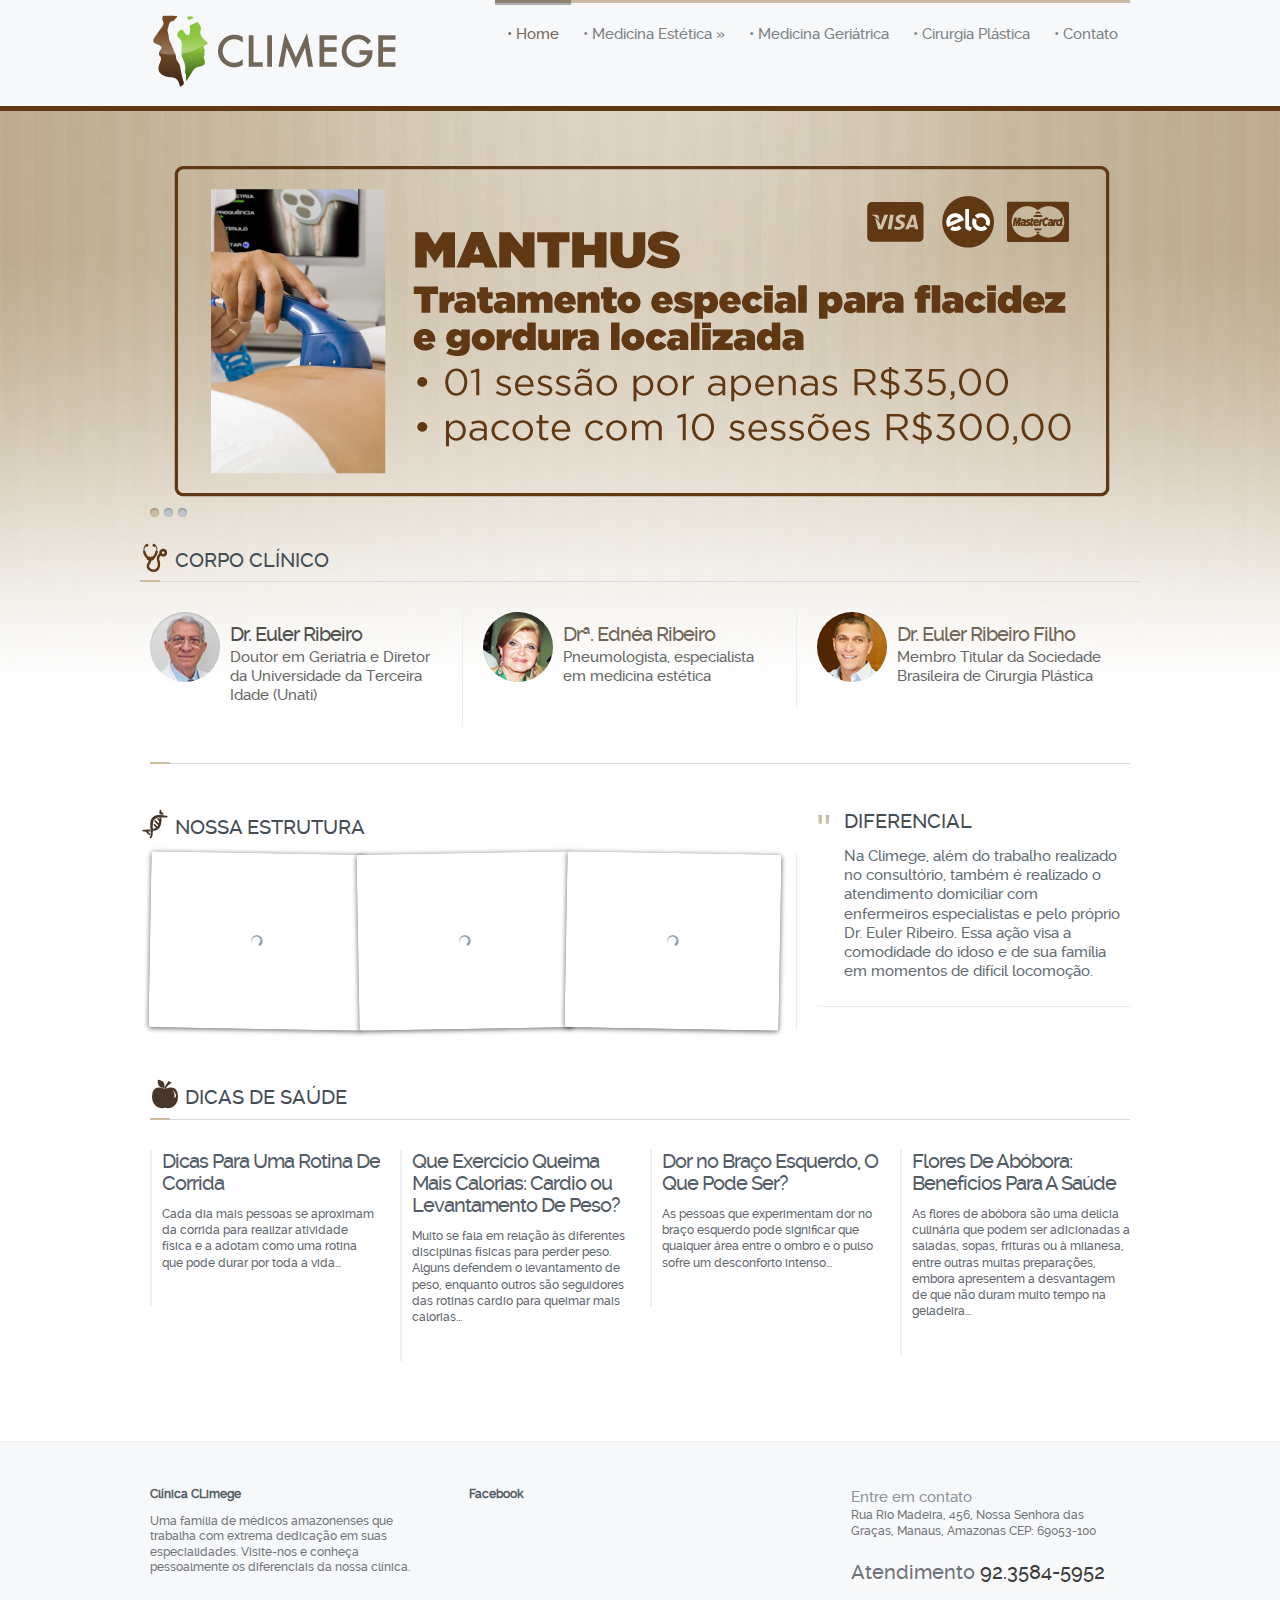
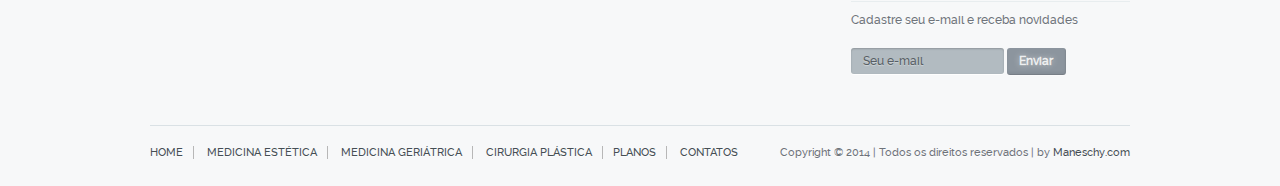
<file: index.html>
<!DOCTYPE html>
<html class="no-js" lang="en" dir="ltr">
	
<head>
		<!--charset-->
		<meta charset="UTF-8">
		
		<!--Add your page title -->
		<title>Clinica Climege</title>
		
		<!--Add meta description and Auther -->
		<meta name="description" content ="">
		<meta name="author" content ="">
		 
		<!--favicon -->
		<link rel="shortcut icon" href="favicon.ico">	
			
		<!--iOS/android/handheld specific -->	
		<link rel="apple-touch-icon" href="apple-touch-icon.png">			
		<meta name="viewport" content="width=device-width; initial-scale=1.0">						
		<meta name="apple-mobile-web-app-capable" content="yes">
		<meta name="apple-mobile-web-app-status-bar-style" content="black">
		
		<!--The Main CSS file -->
		<link rel="stylesheet" href="css/base.css">
				
		<!--Fonts we are using @font-face **See the Documentation for more options	-->
		<link  id ="font" rel="stylesheet" href="css/fonts/google-droidsans-droidserif-georgia.css">		

		<!--And then the skin **Refer to the Documentation for more options-->
		<link  id ="skin" rel="stylesheet" href="css/skins/orange.css">

		<!-- Modernizr - mainly used to detect html5/css3/etc. features supported by the current UA -->
		<script src="js/modernizr.min.js"></script>
		
		<!--[if lt IE 9 ]>
			<link rel="stylesheet" href="css/ie.css">		
		<![endif]-->
		
    <meta http-equiv="Content-Type" content="text/html; charset=UTF-8">
<style type="text/css">
body {
	background-image: url(images/sample-content/fundo.jpg);
	background-color: #FFF;
	background-repeat: no-repeat;
	background-size: 100%;
	background-position:top;
	background-attachment: fixed;
}
</style>
</head>
	
<body id ="home">
   <div id="fb-root"></div>
<script>(function(d, s, id) {
  var js, fjs = d.getElementsByTagName(s)[0];
  if (d.getElementById(id)) return;
  js = d.createElement(s); js.id = id;
  js.src = "//connect.facebook.net/pt_BR/all.js#xfbml=1";
  fjs.parentNode.insertBefore(js, fjs);
}(document, 'script', 'facebook-jssdk'));</script>
		<!--START Main header -->
		<header>
		
			<!--START #top-bar .container -->
			<aside id = "top-bar" class = "hidden container">
				<!--START .content -->
				<div class="content">
					<!--START .row -->
					<div class="row gutter-width-2">
					
						<!-- START GRID COLUMN-->	
						<section class="c-6-12">
			
							<!-- START .about-us widget-->
							<div class="g widget">
								<h3 class="title ">Feel free to add any content you want inside this box</h3>
								<p>Lorem ipsum dolor sit amet, consectetur adipiscing elit. Vivamus condimentum, <a href="#"> demention </a> nulla mi congue orci ivamus condimentum.</p>
								<input class="search animate" placeholder = "Type and hit enter" >	
							</div>
							<!-- END/ .about-us widget-->
							
						</section>
						<!-- END/ GRID COLUMN-->
					
						<!-- START GRID COLUMN-->	
						<section class="c-3-12">
							
							<!-- START .about-us widget-->
							<div class="g widget ">
								<h3 class="title ">Links list</h3>
								<ul class="list no-link-color">
									<li><a href="#">List item</a></li>
									<li><a href="#">Lorem ipsum</a></li>
									<li><a href="#">Vivamus condimentum</a></li>
									<li><a href="#">Mauris diam</a></li>
								</ul>								
							</div>
							<!-- END/ .about-us widget-->
							
						</section>
						<!-- END/ GRID COLUMN-->
					
						<!-- START GRID COLUMN-->	
						<section class="c-3-12">
						
							<!-- START .about-us widget-->
							<div class="g widget ">
								<h3 class="title ">Explorer more</h3>
								<ul class="list no-link-color">
									<li><a href="#">List item</a></li>
									<li><a href="#">Lorem ipsum</a></li>
									<li><a href="#">Vivamus condimentum</a></li>
									<li><a href="#">Mauris diam</a></li>						
								</ul>								
							</div>
							<!-- END/ .about-us widget-->
							
						</section>
						<!-- END/ GRID COLUMN-->
						
					</div>
					<!--END/ .row -->
				</div>				
				<!--END/ .content -->
			</aside>
			<!--END/  #top-bar .hidden .container-->			
		
		
			<!--START .container-->
			<div class = "container" >
		
				<!--#top-bar toggle button for small screens (visible on small screens) 
				<div id = "ss-top" class="ss-only" ><span class="skin right" data-toggle ="#top-bar"><a href="#">+</a> </span></div>	-->
			
				<!--START #header-logo -->
				<div id="header-logo">
					<a href="index.html">
						<img src="images/logo-climege.png" alt="Clinica Climege"/>
					</a>	
				</div>			
				<!--END/ #header-logo -->
						
				<!--START #navigation -->
				<nav id="navigation">
					<ul style="font-size:15px;">
					
						<!--START menu item -->
						<li class ="current">	
							<a href="#">• Home</a>
						</li>
						<!--END/ menu item -->
						
						<!--START menu item -->
						<li>
							<a href="medicina_estetica.html">• Medicina Estética »</a>
                            <ul>
								<li><a href="planos.html">Tratamentos Estéticos</a> </li>
                            </ul>
                        </li>
						<!--END/ menu item -->
						
						<!--START menu item -->
						<li>
							<a href="medicina_geriatrica.html">• Medicina Geriátrica</a>
						</li>
						<!--END/ menu item -->	

						<!--START menu item -->
						<li>
							<a href="http://www.eulerfilho.com" target="_blank">• Cirurgia Plástica</a>
						</li>
                         <!--START menu item -->
						<li>
							<a href="contato.php">• Contato</a>
						</li>
						<!--END/ menu item --				

						<!--START #top-bar toggle button
						<li data-toggle ="#top-bar" class="skin">
							<a href="#top-bar">+</a>
						</li>
						END/ #top-bar toggle button -->							
						
					</ul>
				</nav>
				<!--END/ #navigation-->
				
			</div>
			<!--END/ .container -->
			
			
			<!--START .container-->
			<section class = "container">
			
				<!--START #page-header-->
				
				<!--END/ #page-header-->				

			</section>
			<!--END/ .container -->

			
		</header>
		<!--END/ Main header -->
		
		
		<!--START #page -->
		<div id="page">
		
			<!-- START noscript alert -->
			<noscript>
				<div  class="alert">
					<h5 class="title">
                    O Javascript está desativado em seu navegador :(</h5>
Ele é necessário para o site funcionar corretamente.
				</div>	
			</noscript>	
			<!-- END/ noscript alert -->	


			<!-- START .slider-holder   - section - #primary-slider -->
			<section id ="primary-slider" class ="slider-holder">
				<!-- START .slider -->
				<div class="slider">
				
					<!-- START .slides -->
					<ul class="slides">
					
						
						<!-- START slide -->
						<li>
				    <a class="image"  href="#">
								<img src="images/banner-manthus.png" alt=""/>
							</a>
						</li>
						<!-- END/ slide 
                         data-image-caption = "<span class='title skin-text'>Hey this is awesome... </span> You can add any HTML element "
                        -->
						
						<!-- START slide -->
				  <li>
							<a class="image"  href="#">
								<img src="images/banner-ederm.png" alt=""/>
							</a>					
						</li>
						<!-- END/ slide -->
						
						<!-- START slide -->
						<li>
							<a class="image"  href="http://www.eulerfilho.com" target="_blank">
								<img src="images/banner-euler.png" alt=""/>
							</a>					
						</li>
						<!-- END/ slide -->
						
		      </ul>
					<!-- END / .slides -->
					
				</div>
				<!-- END / .slider -->
			</section>
			<!-- END / .slider-holder  - section - #primary-slider-->
			
			
			
			<!-- START secton - why us-->	
			<section>
			
				<!-- Section title-->

				<!--START .row-->	
				<div class="row gutter-width-1 m-b-4">
					<h1><img src="images/icones/corpoclinico.png" width="30" height="30" style=" margin-bottom:-5px;"> CORPO CLÍNICO</h1>
                    <h1 class="section-title" style=" margin-top:-20px;"><!--Underline - hover effect--><span class="line-effect"></span></h1>
					<!--START GRID COLUMN-->
					<div class="c-4-12">
                    	
						<a href="corpo_clinico.html" class="g divider-right">	
							
							<!--.circle-element-->
							<div class="circle-element dr-euler skin left"></div>		
							
							<!--.content-->
							<div class="content p-1">
								<h6 class="hover-skin-text title-format-2 f-20">Dr. Euler Ribeiro</h6>
								<span class="sub-title f-13">Doutor em Geriatria e Diretor da Universidade da Terceira Idade (Unati)</span>			
							</div>
							<!--END/ .content-->
							
						</a>
					</div>
					<!--END/ GRID COLUMN-->						

					<!--START GRID COLUMN-->
			  <div class="c-4-12">	
						<a href="corpo_clinico.html" class="g divider-right">
							
							<!--.circle-element-->
							<div class="circle-element dr-edneia
                             skin left"></div>				
							
							<!--.content-->
							<div class="content p-1">
								<h2 class="hover-skin-text title-format-2  f-20">Drª. Ednéa Ribeiro</h2>
								<span class="sub-title f-13">Pneumologista, especialista em medicina estética </span>					
							</div>
							<!--END/ .content-->
							
						</a>
					</div>				
					<!--END/ GRID COLUMN-->	
					
					<!--START GRID COLUMN-->
					<div class="c-4-12">	
						<a href="corpo_clinico.html" class="g ">
						
							<!--.circle-element-->
							<div class="circle-element dr-filho skin left"></div>				
							
							<!--.content-->
							<div class="content p-1">
								<h2 class="hover-skin-text  title-format-2 f-20">Dr. Euler Ribeiro Filho</h2>
								<span class="sub-title f-13">Membro Titular da Sociedade Brasileira de Cirurgia Plástica</span>					
							</div>
							<!--END/ .content-->
							
						</a>
					</div>	
					<!--END/ GRID COLUMN-->	
						
				</div>					
				<!--END/ .row-->	
			</section>	
			<!-- END/ secton - why us-->	

			
			<!-- START secton - Testimonial and Recent Projects-->	
			<section>			
				
				<!-- Section title-->
				<h1 class="section-title" style=" margin-top:-20px;"><!--Underline - hover effect--><span class="line-effect"></span></h1>
				
				<!-- START .row-->
				<div class="row gutter-width-1 portrait-2-col">
				
					<!-- START GRID COLUMN - contains the portfolio gallery-->	
					<div class="c-8-12" style=" margin-top:15px;">
                  <h1><img src="images/icones/estrutura.png" width="30" height="30" style=" margin-bottom:-5px;"> NOSSA ESTRUTURA</h1>
						<div class="g box divider-right">
						
							<!-- START .row .gallery-->					
						  <div class="row gallery-style-2  ss-float ss-2-col portrait-2-col">				

								<!--START GRID COLUMN-->
								<div class="c-4-12">	

									<a href="images/fotos/fachada-climege.jpg" class="g image fancybox" data-image-caption ="FACHADA CLIMEGE ">
										<img alt="" src="images/fotos/fachada-climege-thumb.jpg">
									</a>

								</div>
								<!--END/ GRID COLUMN-->	
                                
								<!--START GRID COLUMN-->
								<div class="c-4-12">	

			    <a href="images/fotos/recepcao.jpg" class="g image fancybox" data-image-caption ="RECEPÇÃO ">
										<img alt="" src="images/fotos/recepcao-thumb.jpg">
									</a>

								</div>
								<!--END/ GRID COLUMN-->	
								
								
					    <!--START GRID COLUMN-->
								<div class="c-4-12">	

									<a href="images/fotos/consultorios.jpg" class="g image fancybox" data-image-caption ="CONSULTÓRIOS ">
										<img alt="" src="images/fotos/consultorios-thumb.jpg">
									</a>

								</div>
								<!--END/ GRID COLUMN-->	
								
													

				      </div>
							<!--END/ .row  .gallery-->	
				
										
						
						</div>
					</div>
					<!-- END/ GRID COLUMN -  contains the portfolio gallery-->

					<!-- START GRID COLUMN -  contains Testimonials-->
					<div class="c-4-12" style=" margin-top:15px;">
						<div class="g">
							
							<blockquote class="divider-bottom m-b">
                            
								<h1> DIFERENCIAL</h1>
                                Na Climege, além do trabalho realizado no consultório, também é realizado o atendimento domiciliar com enfermeiros especialistas e pelo próprio Dr. Euler Ribeiro. Essa ação visa a comodidade do idoso e de sua família em momentos de difícil locomoção.</p>
							</blockquote>	
                            	
						
					  </div>	
					</div>	
					<!-- END/ GRID COLUMN -  contains Testimonials-->
					
				</div>
				<!-- END/ .row-->
				
			</section>
			<!-- END/ secton - Testimonial and Recent Projects-->	

			
			
			<!-- START secton - .posts-->
			<section class="posts">
			
				<!-- Section title-->
                <h1 style=" margin-top:50px;"><img src="images/icones/saude.png" width="30" height="30" style=" margin-bottom:-5px;"> DICAS DE SAÚDE</h1>
				<h1 class="section-title" style=" margin-top:-20px;"><!--Underline - hover effect--><span class="line-effect"></span></h1>
				
				<!--START .row-->
				<div class="row gutter-width-1 preload-images">	
				
					<!--START GRID COLUMN-->
					<div class="c-3-12">
						<!--START .post .excerpt-->
						<div class="g post excerpt">

							<h2 class="title"><a href="single-blog-post.html">Dicas Para Uma Rotina De Corrida</a></h2>
							
							<p>Cada dia mais pessoas se aproximam da corrida para realizar atividade física e a adotam como uma rotina que pode durar por toda a vida...</p>						
							
							<!--.read-more link-->
							<a href="#" class="read-more">LER &rarr;</a>
						</div>
						<!--END/ .post .excerpt-->
					</div>
					<!--END/ GRID COLUMN-->		

					<!--START GRID COLUMN-->
					<div class="c-3-12">
						<!--START .post .excerpt-->					
						<div class="g post excerpt">

							<h2 class="title"><a href="#">Que Exercício Queima Mais Calorias: Cardio ou Levantamento De Peso?</a></h2>
							
							
							<p>Muito se fala em relação às diferentes disciplinas físicas para perder peso. Alguns defendem o levantamento de peso, enquanto outros são seguidores das rotinas cardio para queimar mais calorias...</p>						
					
							<!--.read-more link-->
							<a href="#" class="read-more">LER &rarr;</a>
						</div>
						<!--END/ .post .excerpt-->
					</div>
					<!--END/ GRID COLUMN-->		
					
					<!--START GRID COLUMN-->
					<div class="c-3-12">
						<!--START .post .excerpt-->					
						<div class="g post excerpt">

							<h2 class="title"><a href="#">Dor no Braço Esquerdo, O Que Pode Ser?</a></h2>
							
							
							<p>As pessoas que experimentam dor no braço esquerdo pode significar que qualquer área entre o ombro e o pulso sofre um desconforto intenso...</p>						
							
							<!--.read-more link-->
							<a href="single-blog-post.html" class="read-more">LER &rarr;</a>			
						</div>
						<!--END/ .post .excerpt-->
					</div>
					<!--END/ GRID COLUMN-->	

					<!--START GRID COLUMN-->
					<div class="c-3-12">	
						<!--START .post .excerpt-->
						<div class="g post excerpt">

							<h2 class="title"><a href="#">Flores De Abóbora: Benefícios Para A Saúde</a></h2>									
							
							<p>As flores de abóbora são uma delícia culinária que podem ser adicionadas a saladas, sopas, frituras ou à milanesa, entre outras muitas preparações, embora apresentem a desvantagem de que não duram muito tempo na geladeira...</p>						

							<!--.read-more link-->	
							<a href="single-blog-post.html" class="read-more">LER &rarr;</a>	
						</div>
						<!--END/ .post .excerpt-->
					</div>
					<!--END/ GRID COLUMN-->		
					
				</div>	
				<!--END/ .row-->	
				
			</section>			
			<!-- END/ secton - .posts-->
			
	
		</div> 
		<!-- END/ #page -->
		
		
		<!-- START global footer -->			
		<footer>		
			<section class = "container" >

				<!-- START .row-->	
				<div class ="row gutter-width-2">
				
					<!-- START GRID COLUMN-->	
					<section class ="c-5-16">
						<!-- START .about-us widget-->
						<div class ="g about-us widget">
							
							<h3 class="title ">Clínica CLimege</h3>
                            Uma família de médicos amazonenses que trabalha com extrema dedicação em suas especialidades. Visite-nos e conheça pessoalmente os diferenciais da nossa clínica.
							
							
						</div>
						<!-- END/ .about-us widget-->
					</section>
					<!-- END/ GRID COLUMN-->
				
					<!-- START GRID COLUMN-->	
					<aside class ="c-6-16">
						<!-- START .about-us widget-->
						<div class ="g twitter widget">
							
							<h3 class="title ">Facebook</h3>
							 <div class="fb-like-box" data-href="https://www.facebook.com/clinica.climege" data-width="37.5%" data-show-faces="true" data-header="false" data-stream="true" data-show-border="true"></div>
           
							
						</div>
						<!-- END/ .about-us widget-->
					</aside>
					<!-- END/ GRID COLUMN-->

					<aside class="c-5-16">
						<!-- START .flickr widget-->
						<div class="g flickr widget animate-all">
							
							<p class="title-format-3 gray-text f-13 m-0 ">Entre em contato</p>
                            <p>Rua Rio Madeira, 456, Nossa Senhora das Graças, Manaus, Amazonas CEP: 69053-100</p>

							<p class=" f-20 fontart-3 fontface-2 divider-bottom m-b-1">Atendimento<strong> 92.3584-5952</strong></p>
	
							<p>Cadastre seu e-mail e receba novidades </p>
							
							<form>
								<input placeholder="Seu e-mail"> <button class="skin button">Enviar </button>							
							</form>	
						
						</div>	
						<!-- END/ .flickr widget-->
					</aside>	
				
					
				</div>
				<!-- END/ .row -->
			
				<!-- START #copyright-note-->
				<div class ="row" id ="copyright-note">
				
					<!--START #footer-nav-->
					<div  id ="footer-nav" class="semi-left uppercase">
						<a href="index.html">Home</a> <a href="medicina_estetica.html">medicina estética</a> <a href="medicina_geriatrica.html">medicina geriátrica</a> <a href="http://www.eulerfilho.com" target="_blank">cirurgia plástica</a><a href="planos.html">planos</a> <a href="contatos.html">contatos</a>  
					</div>
					<!--END/ #footer-nav-->
					
					<!--Add your copyright here-->
					<p>Copyright &copy; 2014 | Todos os direitos reservados | by <a href="http://www.maneschy.com" target="_blank">Maneschy.com</a></p>
					
				</div>
				<!-- END/ #copyright-note -->			
			

			</section><!-- END/ container -->			
		</footer>		
		<!-- END/ global footer -->		

		
		
		<!-- START JS -->
		
			<!-- jQuery Javascript Library-->
			<script src="js/jquery.min.js"></script>
			
			<!--10 JQuery plugins -concatenated - see the documentation for more info -->
			<script src="js/essential.plugins.min.js"></script>
			
			<!-- Custom js for GearBox HTML template-->
			<script src="js/custom.js"></script>
		
		<!-- END/ JS -->
			
	</body>

</html>
</file>
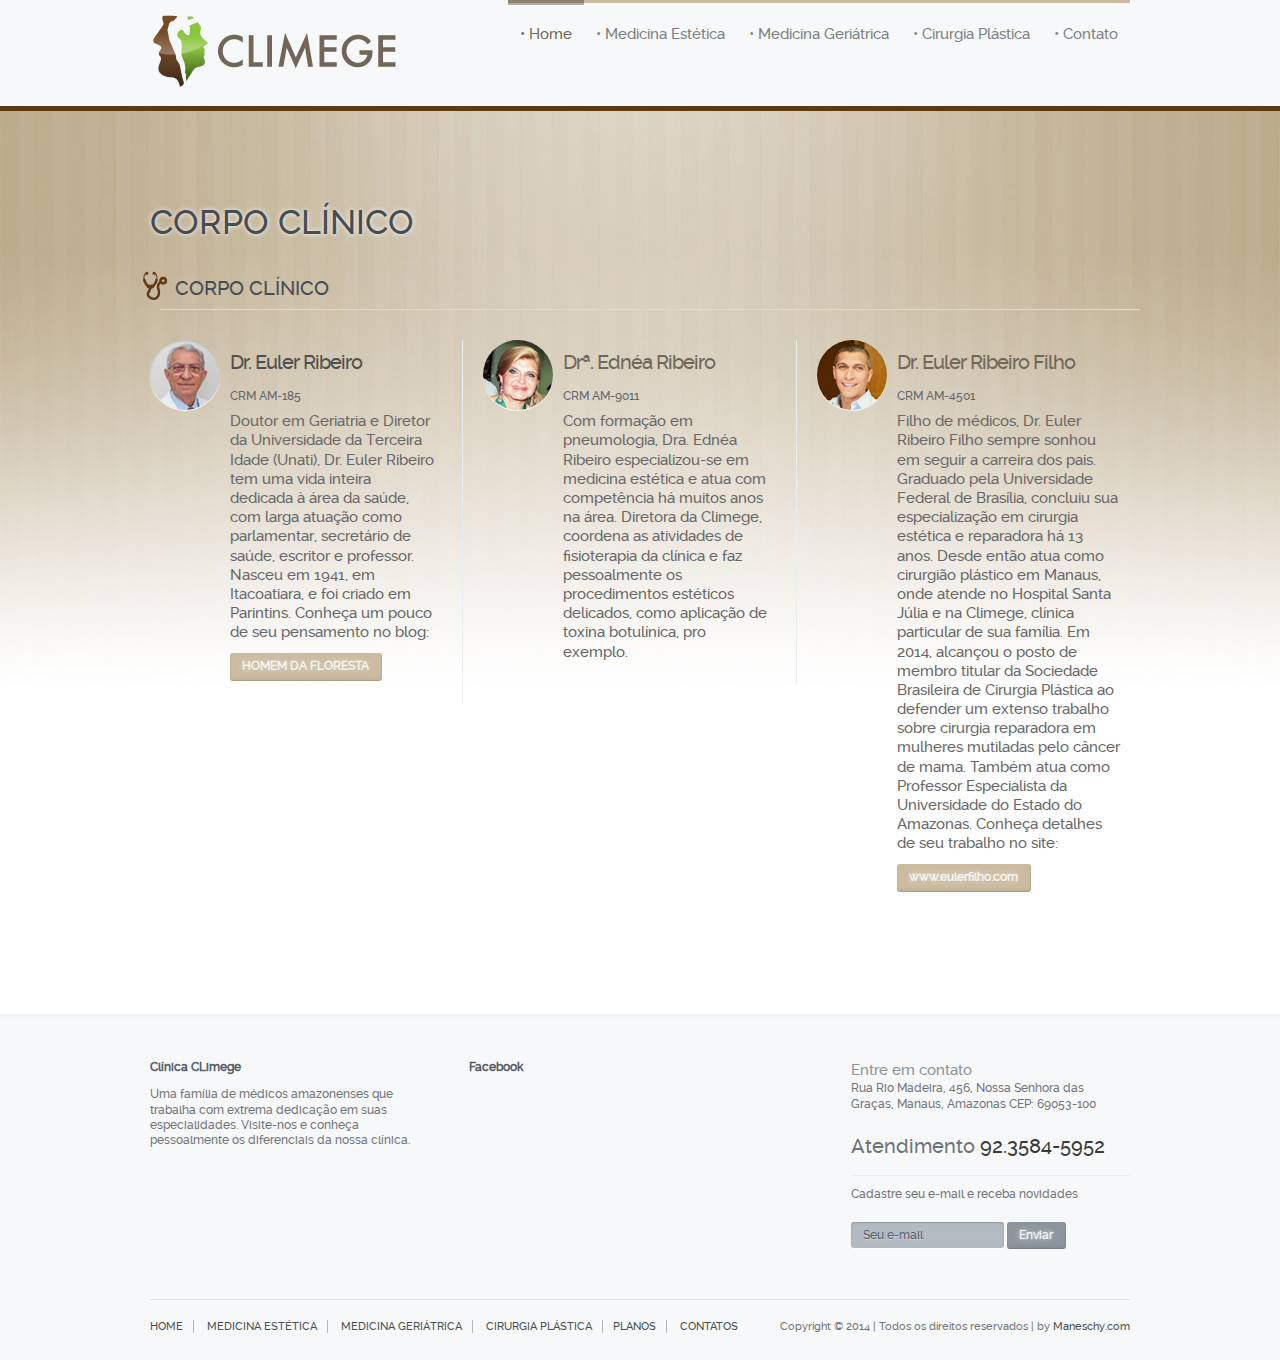
<file: corpo_clinico.html>
<!DOCTYPE html>
<html class="no-js" lang="en" dir="ltr">
	
<head>
		<!--charset-->
		<meta charset="UTF-8">
		
		<!--Add your page title -->
		<title>Clinica Climege :: Corpo Clínico</title>
		
		<!--Add meta description and Auther -->
		<meta name="description" content ="">
		<meta name="author" content ="">
		 
		<!--favicon -->
		<link rel="shortcut icon" href="favicon.ico">	
			
		<!--iOS/android/handheld specific -->	
		<link rel="apple-touch-icon" href="apple-touch-icon.png">			
		<meta name="viewport" content="width=device-width; initial-scale=1.0">						
		<meta name="apple-mobile-web-app-capable" content="yes">
		<meta name="apple-mobile-web-app-status-bar-style" content="black">
		
		<!--The Main CSS file -->
		<link rel="stylesheet" href="css/base.css">
				
		<!--Fonts we are using @font-face **See the Documentation for more options	-->
		<link  id ="font" rel="stylesheet" href="css/fonts/google-droidsans-droidserif-georgia.css">		

		<!--And then the skin **Refer to the Documentation for more options-->
		<link  id ="skin" rel="stylesheet" href="css/skins/orange.css">

		<!-- Modernizr - mainly used to detect html5/css3/etc. features supported by the current UA -->
		<script src="js/modernizr.min.js"></script>
		
		<!--[if lt IE 9 ]>
			<link rel="stylesheet" href="css/ie.css">		
		<![endif]-->
		
    <meta http-equiv="Content-Type" content="text/html; charset=UTF-8">
<style type="text/css">
body {
	background-image: url(images/sample-content/fundo.jpg);
	background-color: #FFF;
	background-repeat: no-repeat;
	background-size: 100%;
	background-position:top;
	background-attachment: fixed;
}
</style>
</head>
	
<body id ="home">
   <div id="fb-root"></div>
<script>(function(d, s, id) {
  var js, fjs = d.getElementsByTagName(s)[0];
  if (d.getElementById(id)) return;
  js = d.createElement(s); js.id = id;
  js.src = "//connect.facebook.net/pt_BR/all.js#xfbml=1";
  fjs.parentNode.insertBefore(js, fjs);
}(document, 'script', 'facebook-jssdk'));</script>
		<!--START Main header -->
		<header>
		
					
		
		
			<!--START .container-->
			<div class = "container" >
			
				<!--START #header-logo -->
				<div id="header-logo">
					<a href="index.html">
						<img src="images/logo-climege.png" alt="Clinica Climege"/>
					</a>	
				</div>			
				<!--END/ #header-logo -->
						
				<!--START #navigation -->
				<nav id="navigation">
					<ul style="font-size:15px;">
					
						<!--START menu item -->
						<li class ="current">	
							<a href="index.html">• Home</a>
						</li>
						<!--END/ menu item -->
						
						<!--START menu item -->
						<li>
							<a href="medicina_estetica.html">• Medicina Estética</a>
                            <ul>
								<li><a href="planos.html">Tratamentos Estéticos</a> </li>
                            </ul>
                        </li>
						<!--END/ menu item -->
						
						<!--START menu item -->
						<li>
							<a href="medicina_geriatrica.html">• Medicina Geriátrica</a>
						</li>
						<!--END/ menu item -->	

						<!--START menu item -->
						<li>
							<a href="http://www.eulerfilho.com" target="_blank">• Cirurgia Plástica</a>
						</li>
                         <!--START menu item -->
						<li>
							<a href="contato.php">• Contato</a>
						</li>
						<!--END/ menu item --				

						<!--START #top-bar toggle button
						<li data-toggle ="#top-bar" class="skin">
							<a href="#top-bar">+</a>
						</li>
						END/ #top-bar toggle button -->							
						
					</ul>
				</nav>
				<!--END/ #navigation-->
				
			</div>
			<!--END/ .container -->
			

			
</header>
		<!--END/ Main header -->
		
		
		<!--START #page -->
		<div id="page">
        <!--START #page-header-->
				<div id ="page-header">	
					
					<!-- START page title Note : you can also use h1 , h2 etc. -  make sure you add .title and .sub -->
					<h1 class="title" style="font-size:34px;">CORPO CLÍNICO</h1>
					<!-- END/ page title -->							
					
				</div>	
				<!--END/ #page-header-->	
		
			<!-- START noscript alert -->
			<noscript>
				<div  class="alert">
					<h5 class="title">O Javascript está desativado em seu navegador :(</h5>
Ele é necessário para o site funcionar corretamente.	
			</div>	
			</noscript>	
			<!-- END/ noscript alert -->				
			

			<!-- START secton - why us-->	
			<section>
			
				<!-- Section title-->

				<!--START .row-->	
				<div class="row gutter-width-1 m-b-4">
					<h1><img src="images/icones/corpoclinico.png" width="30" height="30" style=" margin-bottom:-5px;"> CORPO CLÍNICO</h1>
                    <h1 class="section-title" style=" margin-top:-20px;"><!--Underline - hover effect--><span class="line-effect"></span></h1>
					<!--START GRID COLUMN-->
					<div class="c-4-12">
                    	
						<div class="g divider-right">	
							
							<!--.circle-element-->
							<div class="circle-element dr-euler skin left"></div>		
							
							<!--.content-->
							<div class="content p-1">
								<h6 class=" title-format-2 f-20">Dr. Euler Ribeiro</h6>
                                <p>CRM AM-185</p>
								<span class="sub-title f-13">Doutor em Geriatria e Diretor da Universidade da Terceira Idade (Unati), Dr. Euler Ribeiro tem uma vida inteira dedicada à área da saúde, com larga atuação como parlamentar, secretário de saúde, escritor e professor. Nasceu em 1941, em Itacoatiara, e foi criado em Parintins. Conheça um pouco de seu pensamento no blog: <a href="http://goo.gl/E6gIyH" style=" margin-top:10px;" class="orange button">HOMEM DA FLORESTA</a></span>			
							</div>
							<!--END/ .content-->
							
						</div>
					</div>
					<!--END/ GRID COLUMN-->						

					<!--START GRID COLUMN-->
			  <div class="c-4-12">	
						<div class="g divider-right">
							
							<!--.circle-element-->
							<div class="circle-element dr-edneia
                             skin left"></div>				
							
							<!--.content-->
							<div class="content p-1">
								<h2 class=" title-format-2  f-20">Drª. Ednéa Ribeiro</h2>
                                <p>CRM AM-9011</p>
								<span class="sub-title f-13">Com formação em pneumologia, Dra. Ednéa Ribeiro especializou-se em medicina estética e atua com competência há muitos anos na área. Diretora da Climege, coordena as atividades de fisioterapia da clínica e faz pessoalmente os procedimentos estéticos delicados, como aplicação de toxina botulínica, pro exemplo. </span>					
							</div>
							<!--END/ .content-->
							
						</div>
					</div>				
					<!--END/ GRID COLUMN-->	
					
					<!--START GRID COLUMN-->
					<div class="c-4-12">	
						<div class="g ">
						
							<!--.circle-element-->
							<div class="circle-element dr-filho skin left"></div>				
							
							<!--.content-->
							<div class="content p-1">
								<h2 class="  title-format-2 f-20">Dr. Euler Ribeiro Filho</h2>
                                <p>CRM AM-4501</p>
								<span class="sub-title f-13">Filho de médicos, Dr. Euler Ribeiro Filho sempre sonhou em seguir a carreira dos pais. Graduado pela Universidade Federal de Brasília, concluiu sua especialização em cirurgia estética e reparadora há 13 anos. Desde então atua como cirurgião plástico em Manaus, onde atende no Hospital Santa Júlia e na Climege, clínica particular de sua família. Em 2014, alcançou o posto de membro titular da Sociedade Brasileira de Cirurgia Plástica ao defender um extenso trabalho sobre cirurgia reparadora em mulheres mutiladas pelo câncer de mama. Também atua como Professor Especialista da Universidade do Estado do Amazonas. Conheça detalhes de seu trabalho no site: <a href="http://goo.gl/E6gIyH" style=" margin-top:10px;" class="orange button">www.eulerfilho.com</a>
</span>					
							</div>
							<!--END/ .content-->
							
						</div>
					</div>	
					<!--END/ GRID COLUMN-->	
						
				</div>					
				<!--END/ .row-->	
			</section>	
			<!-- END/ secton - why us-->	
			

			
			
</div> 
		<!-- END/ #page -->
		
<!-- START global footer -->			
		<footer>		
			<section class = "container" >

				<!-- START .row-->	
				<div class ="row gutter-width-2">
				
					<!-- START GRID COLUMN-->	
					<section class ="c-5-16">
						<!-- START .about-us widget-->
						<div class ="g about-us widget">
							
							<h3 class="title ">Clínica CLimege</h3>
                            Uma família de médicos amazonenses que trabalha com extrema dedicação em suas especialidades. Visite-nos e conheça pessoalmente os diferenciais da nossa clínica.
							
							
						</div>
						<!-- END/ .about-us widget-->
					</section>
					<!-- END/ GRID COLUMN-->
				
					<!-- START GRID COLUMN-->	
					<aside class ="c-6-16">
						<!-- START .about-us widget-->
						<div class ="g twitter widget">
							
							<h3 class="title ">Facebook</h3>
							 <div class="fb-like-box" data-href="https://www.facebook.com/clinica.climege" data-width="37.5%" data-show-faces="true" data-header="false" data-stream="true" data-show-border="true"></div>
           
							
						</div>
						<!-- END/ .about-us widget-->
					</aside>
					<!-- END/ GRID COLUMN-->

					<aside class="c-5-16">
						<!-- START .flickr widget-->
						<div class="g flickr widget animate-all">
							
							<p class="title-format-3 gray-text f-13 m-0 ">Entre em contato</p>
                            <p>Rua Rio Madeira, 456, Nossa Senhora das Graças, Manaus, Amazonas CEP: 69053-100</p>

							<p class=" f-20 fontart-3 fontface-2 divider-bottom m-b-1">Atendimento<strong> 92.3584-5952</strong></p>
	
							<p>Cadastre seu e-mail e receba novidades </p>
							
							<form>
								<input placeholder="Seu e-mail"> <button class="skin button">Enviar </button>							
							</form>	
						
						</div>	
						<!-- END/ .flickr widget-->
					</aside>	
				
					
				</div>
				<!-- END/ .row -->
			
				<!-- START #copyright-note-->
				<div class ="row" id ="copyright-note">
				
					<!--START #footer-nav-->
					<div  id ="footer-nav" class="semi-left uppercase">
						<a href="index.html">Home</a> <a href="medicina_estetica.html">medicina estética</a> <a href="medicina_geriatrica.html">medicina geriátrica</a> <a href="http://www.eulerfilho.com" target="_blank">cirurgia plástica</a><a href="planos.html">planos</a> <a href="contatos.html">contatos</a> 
					</div>
					<!--END/ #footer-nav-->
					
					<!--Add your copyright here-->
					<p>Copyright &copy; 2014 | Todos os direitos reservados | by <a href="http://www.maneschy.com" target="_blank">Maneschy.com</a></p>
					
				</div>
				<!-- END/ #copyright-note -->			
			

			</section><!-- END/ container -->			
		</footer>		
		<!-- END/ global footer -->		

		
		
		<!-- START JS -->
		
			<!-- jQuery Javascript Library-->
			<script src="js/jquery.min.js"></script>
			
			<!--10 JQuery plugins -concatenated - see the documentation for more info -->
			<script src="js/essential.plugins.min.js"></script>
			
			<!-- Custom js for GearBox HTML template-->
			<script src="js/custom.js"></script>
		
		<!-- END/ JS -->
			
	</body>

</html>
</file>
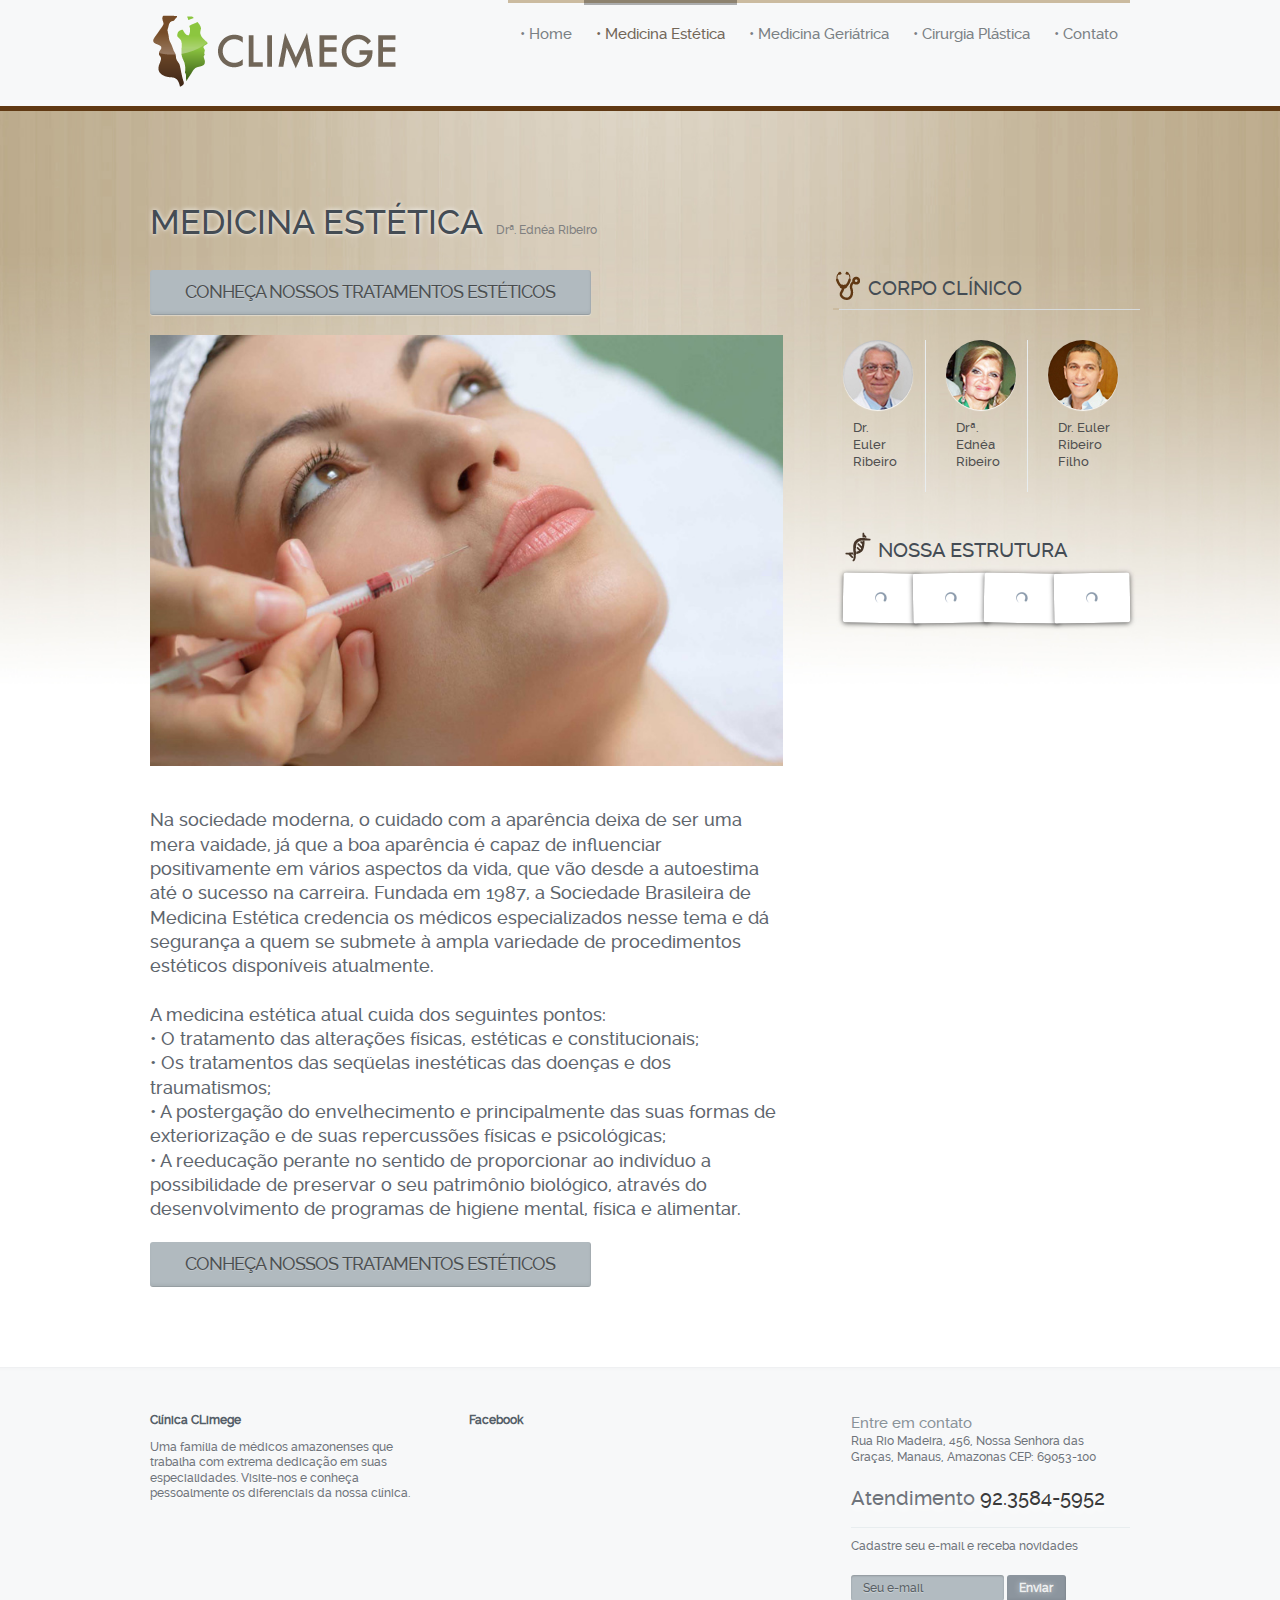
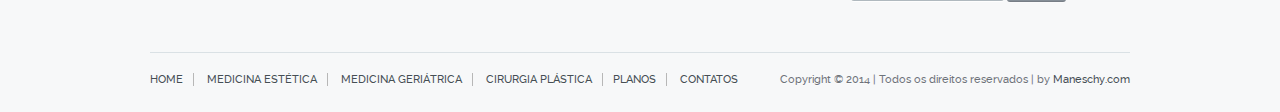
<file: medicina_estetica.html>
<!DOCTYPE html>
<html class="no-js" lang="en" dir="ltr">
	
<head>
		<!--charset-->
		<meta charset="UTF-8">
		
		<!--Add your page title -->
		<title>Clinica Climege :: Medicina Estética</title>
		
		<!--Add meta description and Auther -->
		<meta name="description" content ="">
		<meta name="author" content ="">
		 
		<!--favicon -->
		<link rel="shortcut icon" href="favicon.ico">	
			
		<!--iOS/android/handheld specific -->	
		<link rel="apple-touch-icon" href="apple-touch-icon.png">			
		<meta name="viewport" content="width=device-width; initial-scale=1.0">						
		<meta name="apple-mobile-web-app-capable" content="yes">
		<meta name="apple-mobile-web-app-status-bar-style" content="black">
		
		<!--The Main CSS file -->
		<link rel="stylesheet" href="css/base.css">
				
		<!--Fonts we are using @font-face **See the Documentation for more options	-->
		<link  id ="font" rel="stylesheet" href="css/fonts/google-droidsans-droidserif-georgia.css">		

		<!--And then the skin **Refer to the Documentation for more options-->
		<link  id ="skin" rel="stylesheet" href="css/skins/orange.css">

		<!-- Modernizr - mainly used to detect html5/css3/etc. features supported by the current UA -->
		<script src="js/modernizr.min.js"></script>
		
		<!--[if lt IE 9 ]>
			<link rel="stylesheet" href="css/ie.css">		
		<![endif]-->
		
    <meta http-equiv="Content-Type" content="text/html; charset=UTF-8">
<style type="text/css">
body {
	background-image: url(images/sample-content/fundo.jpg);
	background-color: #FFF;
	background-repeat: no-repeat;
	background-size: 100%;
	background-position:top;
	background-attachment: fixed;
}
</style>
</head>
	
<body id ="home">
   <div id="fb-root"></div>
<script>(function(d, s, id) {
  var js, fjs = d.getElementsByTagName(s)[0];
  if (d.getElementById(id)) return;
  js = d.createElement(s); js.id = id;
  js.src = "//connect.facebook.net/pt_BR/all.js#xfbml=1";
  fjs.parentNode.insertBefore(js, fjs);
}(document, 'script', 'facebook-jssdk'));</script>
		<!--START Main header -->
		<header>
		
					
		
		
			<!--START .container-->
			<div class = "container" >
			
				<!--START #header-logo -->
				<div id="header-logo">
					<a href="index.html">
						<img src="images/logo-climege.png" alt="Clinica Climege"/>
					</a>	
				</div>			
				<!--END/ #header-logo -->
						
				<!--START #navigation -->
				<nav id="navigation">
					<ul style="font-size:15px;">
					
						<!--START menu item -->
						<li>	
							<a href="index.html">• Home</a>
						</li>
						<!--END/ menu item -->
						
						<!--START menu item -->
						<li class ="current">
							<a href="#">• Medicina Estética</a>
                            <ul>
								<li><a href="planos.html">Tratamentos Estéticos</a> </li>
                            </ul>
                        </li>
						<!--END/ menu item -->
						
						<!--START menu item -->
						<li>
							<a href="medicina_geriatrica.html">• Medicina Geriátrica</a>
						</li>
						<!--END/ menu item -->	

						<!--START menu item -->
						<li>
							<a href="http://www.eulerfilho.com" target="_blank">• Cirurgia Plástica</a>
						</li>
                         <!--START menu item -->
						<li>
							<a href="contato.php">• Contato</a>
						</li>
						<!--END/ menu item --				

						<!--START #top-bar toggle button
						<li data-toggle ="#top-bar" class="skin">
							<a href="#top-bar">+</a>
						</li>
						END/ #top-bar toggle button -->							
						
					</ul>
				</nav>
				<!--END/ #navigation-->
				
			</div>
			<!--END/ .container -->
			
			
			
</header>
		<!--END/ Main header -->
		
		
		<!--START #page -->
		<div id="page">
		
				<!--START #page-header-->
				<div id ="page-header">	
					
					<!-- START page title Note : you can also use h1 , h2 etc. -  make sure you add .title and .sub -->
					<h1 class="title" style="font-size:34px;">MEDICINA ESTÉTICA</h1>
					<span class="sub">Drª. Ednéa Ribeiro</span>
					<!-- END/ page title -->							
					
				</div>	
				<!--END/ #page-header-->	
			<!-- START noscript alert -->
			<noscript>
				<div  class="alert">
					<h5 class="title">O Javascript está desativado em seu navegador :(</h5>
Ele é necessário para o site funcionar corretamente.	
			</div>	
			</noscript>	
			<!-- END/ noscript alert -->				
			

			<!-- START .row-->
			<div class ="row gutter-width-3">
				
				<!--START GRID COLUMN -->
				<article class="c-8-12">
					<!--START .post -->
					<div class="g post">

					<p>		<a class="large gray-3 hover-skin fontart-x1 button title-format-2 " href="planos.html">CONHEÇA NOSSOS TRATAMENTOS ESTÉTICOS</a>	</p>
										
						<!-- START .post-content -->						
						<div class ="post-content box mark-links">
							
							<a href="images/fotos/medicina-estetica.jpg" class="g image fancybox "><img src="images/fotos/medicina-estetica.jpg" width="100%" ></a>
                            <br/><br/>
<p style=" font-size:18px;">Na sociedade moderna, o cuidado com a aparência deixa de ser uma mera vaidade, já que a boa aparência é capaz de influenciar positivamente em vários aspectos da vida, que vão desde a autoestima até o sucesso na carreira. Fundada em 1987, a Sociedade Brasileira de Medicina Estética credencia os médicos especializados nesse tema e dá segurança a quem se submete à ampla variedade de procedimentos estéticos disponíveis atualmente.<br /><br />
A medicina estética atual cuida dos seguintes pontos:<br />
	•	O tratamento das alterações físicas, estéticas e constitucionais;<br />
	•	Os tratamentos das seqüelas inestéticas das doenças e dos traumatismos;<br />
	•	A postergação do envelhecimento e principalmente das suas formas de exteriorização e de suas repercussões físicas e psicológicas;<br />
	•	A reeducação perante no sentido de proporcionar ao indivíduo a possibilidade de preservar o seu patrimônio biológico, através do desenvolvimento de programas de higiene mental, física e alimentar.<br /></p>
                            
							<!-- END .video-container -->
							

					  </div>
						<!-- END/ .post-content -->

						
						<p>		<a class="large gray-3 hover-skin fontart-x1 button title-format-2 " href="planos.html">CONHEÇA NOSSOS TRATAMENTOS ESTÉTICOS</a>	</p>
						
						
					</div>
					<!--END/ .post -->					
				</article>
				<!--END / GRID COLUMN that contains the blog post-->
				
				<!--START GRID COLUMN .sidebar -->
				<aside class="sidebar c-4-12">
					<div class="g">
					
						
						<!-- END / .widget-->

						
						<!--START .row-->	
				<div class="row gutter-width-1 m-b-4">
					<h1><img src="images/icones/corpoclinico.png" width="30" height="30" style=" margin-bottom:-5px;"> CORPO CLÍNICO</h1>
                    <h1 class="section-title" style=" margin-top:-20px;"><!--Underline - hover effect--><span class="line-effect"></span></h1>
					<!--START GRID COLUMN-->
					<div class="c-4-12">
                    	
			    <a href="corpo_clinico.html" class="g divider-right">	
							
							<!--.circle-element-->
							<div class="circle-element dr-euler skin left"></div>		
							
							<!--.content-->
							<div class="content p-1">
								<h6>Dr. Euler Ribeiro</h6>		
	</div>
							<!--END/ .content-->
							
						</a>
					</div>
					<!--END/ GRID COLUMN-->						

					<!--START GRID COLUMN-->
			  <div class="c-4-12">	
	<a href="corpo_clinico.html" class="g divider-right">
							
							<!--.circle-element-->
							<div class="circle-element dr-edneia
                             skin left"></div>				
							
							<!--.content-->
							<div class="content p-1">
								<h6>Drª. Ednéa Ribeiro</h6>					
							</div>
							<!--END/ .content-->
							
						</a>
				  </div>				
					<!--END/ GRID COLUMN-->	
					
					<!--START GRID COLUMN-->
					<div class="c-4-12">	
			    <a href="http://www.eulerfilho.com" target="_blank" class="g ">
						
							<!--.circle-element-->
							<div class="circle-element dr-filho skin left"></div>				
							
							<!--.content-->
							<div class="content p-1">
								<h6>Dr. Euler Ribeiro Filho</h6>				
	</div>
							<!--END/ .content-->
							
						</a>
					</div>	
					<!--END/ GRID COLUMN-->	
						
				</div>					
				<!--END/ .row-->
						
						
						
						
						<!--START .widget -->
						<section class="flickr widget">
						
							<h1><img src="images/icones/estrutura.png" width="30" height="30" style=" margin-bottom:-5px;"> NOSSA ESTRUTURA</h1>							
							<div class="row ss-float gallery-style-2 animate-long" id="flickr">								
								<div class="c-3-12"><a href="images/fotos/fachada-climege.jpg" class="g image fancybox "><img src="images/fotos/fachada-climege.jpg" width="100%" alt=""></a></div>
								<div class="c-3-12"><a href="images/fotos/recepcao.jpg" class="g image fancybox "><img src="images/fotos/recepcao.jpg" width="100%" alt=""></a></div>
                                <div class="c-3-12"><a href="images/fotos/fachada-climege.jpg" class="g image fancybox "><img src="images/fotos/fachada-climege.jpg" width="100%" alt=""></a></div>
                                <div class="c-3-12"><a href="images/fotos/recepcao.jpg" class="g image fancybox "><img src="images/fotos/recepcao.jpg" width="100%" alt=""></a></div>
							</div>
								
						</section>
						<!-- END / .widget-->
						
						
					</div>
				</aside>
				<!--END / GRID COLUMN  .sidebar -->				
				
			</div>
			<!-- END / .row-->
			

			
			
</div> 
		<!-- END/ #page -->
		
<!-- START global footer -->			
		<footer>		
			<section class = "container" >

				<!-- START .row-->	
				<div class ="row gutter-width-2">
				
					<!-- START GRID COLUMN-->	
					<section class ="c-5-16">
						<!-- START .about-us widget-->
						<div class ="g about-us widget">
							
							<h3 class="title ">Clínica CLimege</h3>
                            Uma família de médicos amazonenses que trabalha com extrema dedicação em suas especialidades. Visite-nos e conheça pessoalmente os diferenciais da nossa clínica.
							
							
						</div>
						<!-- END/ .about-us widget-->
					</section>
					<!-- END/ GRID COLUMN-->
				
					<!-- START GRID COLUMN-->	
					<aside class ="c-6-16">
						<!-- START .about-us widget-->
						<div class ="g twitter widget">
							
							<h3 class="title ">Facebook</h3>
							 <div class="fb-like-box" data-href="https://www.facebook.com/clinica.climege" data-width="37.5%" data-show-faces="true" data-header="false" data-stream="true" data-show-border="true"></div>
           
							
						</div>
						<!-- END/ .about-us widget-->
					</aside>
					<!-- END/ GRID COLUMN-->

					<aside class="c-5-16">
						<!-- START .flickr widget-->
						<div class="g flickr widget animate-all">
							
							<p class="title-format-3 gray-text f-13 m-0 ">Entre em contato</p>
                            <p>Rua Rio Madeira, 456, Nossa Senhora das Graças, Manaus, Amazonas CEP: 69053-100</p>

							<p class=" f-20 fontart-3 fontface-2 divider-bottom m-b-1">Atendimento<strong> 92.3584-5952</strong></p>
	
							<p>Cadastre seu e-mail e receba novidades </p>
							
							<form>
								<input placeholder="Seu e-mail"> <button class="skin button">Enviar </button>							
							</form>	
						
						</div>	
						<!-- END/ .flickr widget-->
					</aside>	
				
					
				</div>
				<!-- END/ .row -->
			
				<!-- START #copyright-note-->
				<div class ="row" id ="copyright-note">
				
					<!--START #footer-nav-->
					<div  id ="footer-nav" class="semi-left uppercase">
						<a href="index.html">Home</a> <a href="medicina_estetica.html">medicina estética</a> <a href="medicina_geriatrica.html">medicina geriátrica</a> <a href="http://www.eulerfilho.com" target="_blank">cirurgia plástica</a><a href="planos.html">planos</a> <a href="contatos.html">contatos</a> 
					</div>
					<!--END/ #footer-nav-->
					
					<!--Add your copyright here-->
					<p>Copyright &copy; 2014 | Todos os direitos reservados | by <a href="http://www.maneschy.com" target="_blank">Maneschy.com</a></p>
					
				</div>
				<!-- END/ #copyright-note -->			
			

			</section><!-- END/ container -->			
		</footer>		
		<!-- END/ global footer -->		

		
		
		<!-- START JS -->
		
			<!-- jQuery Javascript Library-->
			<script src="js/jquery.min.js"></script>
			
			<!--10 JQuery plugins -concatenated - see the documentation for more info -->
			<script src="js/essential.plugins.min.js"></script>
			
			<!-- Custom js for GearBox HTML template-->
			<script src="js/custom.js"></script>
		
		<!-- END/ JS -->
			
	</body>

</html>
</file>
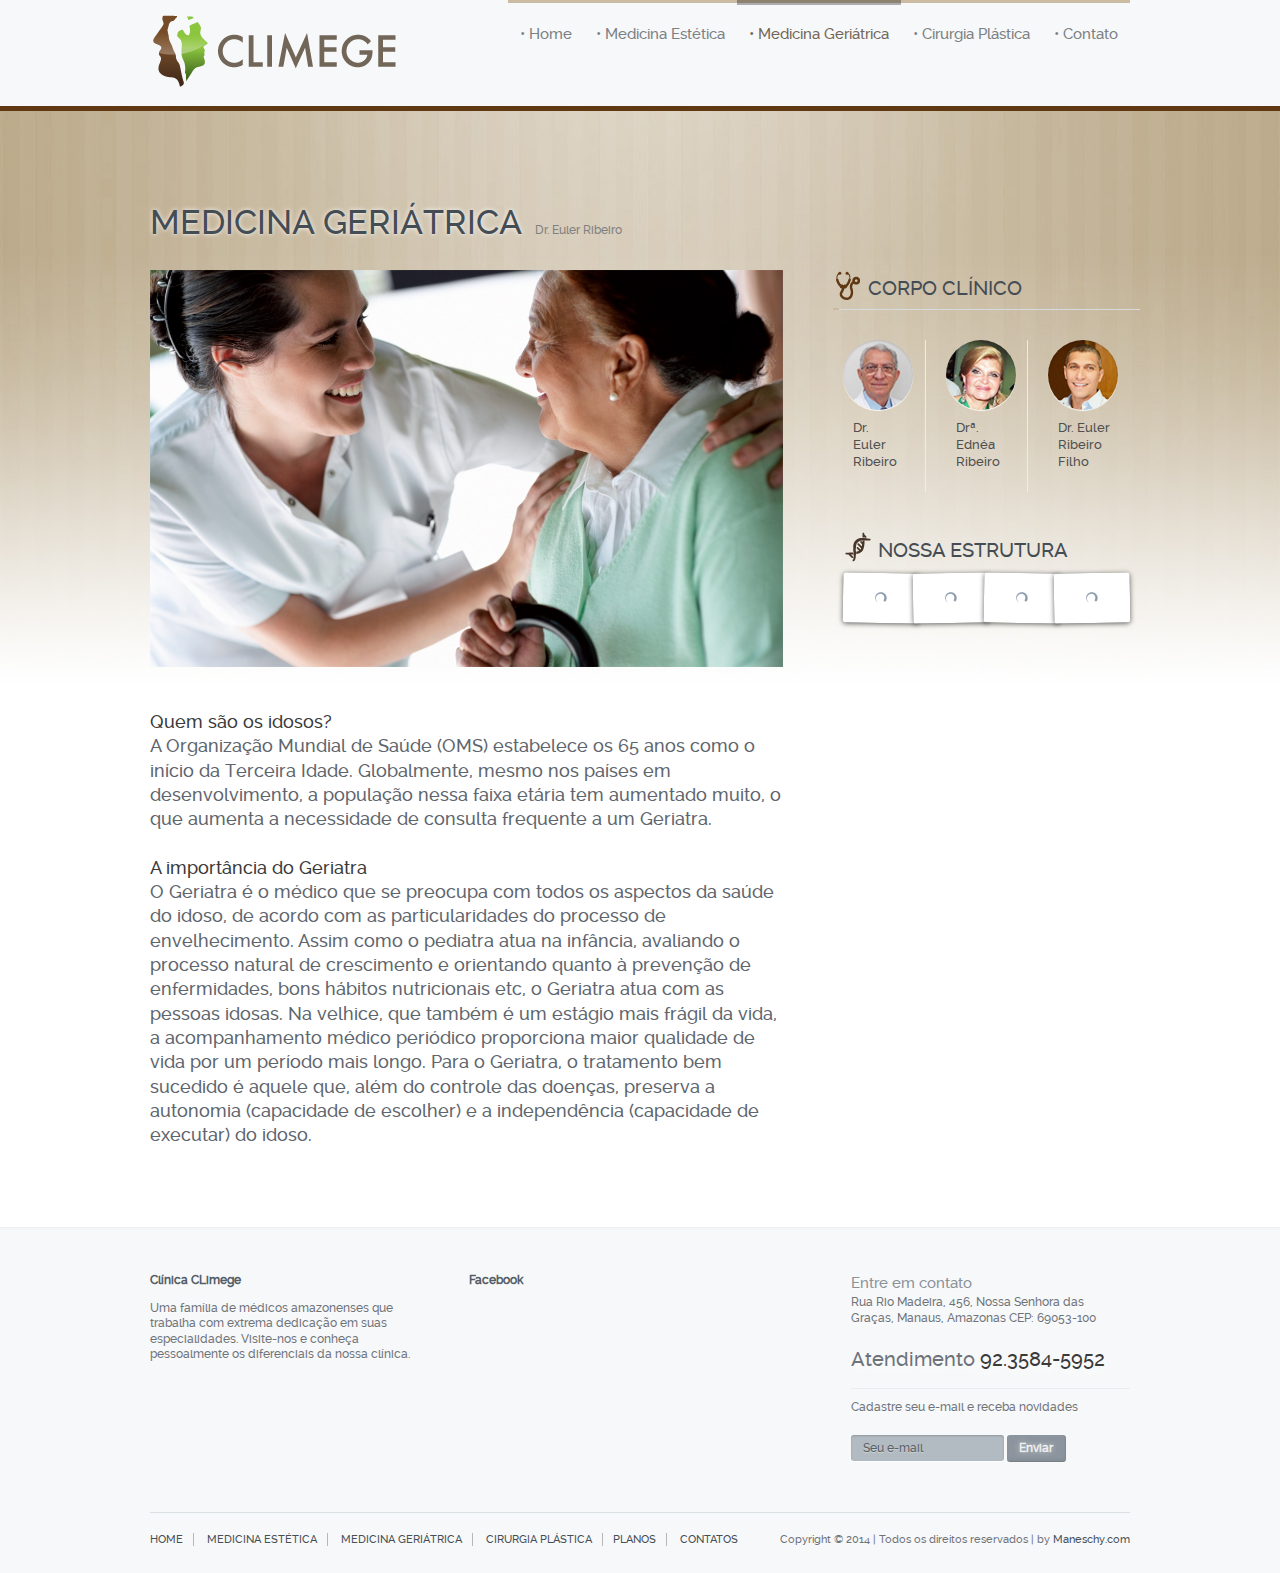
<file: medicina_geriatrica.html>
<!DOCTYPE html>
<html class="no-js" lang="en" dir="ltr">
	
<head>
		<!--charset-->
		<meta charset="UTF-8">
		
		<!--Add your page title -->
		<title>Clinica Climege :: Medicina Geriátrica</title>
		
		<!--Add meta description and Auther -->
		<meta name="description" content ="">
		<meta name="author" content ="">
		 
		<!--favicon -->
		<link rel="shortcut icon" href="favicon.ico">	
			
		<!--iOS/android/handheld specific -->	
		<link rel="apple-touch-icon" href="apple-touch-icon.png">			
		<meta name="viewport" content="width=device-width; initial-scale=1.0">						
		<meta name="apple-mobile-web-app-capable" content="yes">
		<meta name="apple-mobile-web-app-status-bar-style" content="black">
		
		<!--The Main CSS file -->
		<link rel="stylesheet" href="css/base.css">
				
		<!--Fonts we are using @font-face **See the Documentation for more options	-->
		<link  id ="font" rel="stylesheet" href="css/fonts/google-droidsans-droidserif-georgia.css">		

		<!--And then the skin **Refer to the Documentation for more options-->
		<link  id ="skin" rel="stylesheet" href="css/skins/orange.css">

		<!-- Modernizr - mainly used to detect html5/css3/etc. features supported by the current UA -->
		<script src="js/modernizr.min.js"></script>
		
		<!--[if lt IE 9 ]>
			<link rel="stylesheet" href="css/ie.css">		
		<![endif]-->
		
    <meta http-equiv="Content-Type" content="text/html; charset=UTF-8">
<style type="text/css">
body {
	background-image: url(images/sample-content/fundo.jpg);
	background-color: #FFF;
	background-repeat: no-repeat;
	background-size: 100%;
	background-position:top;
	background-attachment: fixed;
}
</style>
</head>
	
<body id ="home">
   <div id="fb-root"></div>
<script>(function(d, s, id) {
  var js, fjs = d.getElementsByTagName(s)[0];
  if (d.getElementById(id)) return;
  js = d.createElement(s); js.id = id;
  js.src = "//connect.facebook.net/pt_BR/all.js#xfbml=1";
  fjs.parentNode.insertBefore(js, fjs);
}(document, 'script', 'facebook-jssdk'));</script>
		<!--START Main header -->
		<header>
		
					
		
		
			<!--START .container-->
			<div class = "container" >
			
				<!--START #header-logo -->
				<div id="header-logo">
					<a href="index.html">
						<img src="images/logo-climege.png" alt="Clinica Climege"/>
					</a>	
				</div>			
				<!--END/ #header-logo -->
						
				<!--START #navigation -->
				<nav id="navigation">
					<ul style="font-size:15px;">
					
						<!--START menu item -->
						<li>	
							<a href="index.html">• Home</a>
						</li>
						<!--END/ menu item -->
						
						<!--START menu item -->
						<li>
							<a href="medicina_estetica.html">• Medicina Estética</a>
                            <ul>
								<li><a href="planos.html">Tratamentos Estéticos</a> </li>
                            </ul>
                        </li>
						<!--END/ menu item -->
						
						<!--START menu item -->
						<li class ="current">
							<a href="#">• Medicina Geriátrica</a>
						</li>
						<!--END/ menu item -->	

						<!--START menu item -->
						<li>
							<a href="http://www.eulerfilho.com" target="_blank">• Cirurgia Plástica</a>
						</li>
                         <!--START menu item -->
						<li>
							<a href="contato.php">• Contato</a>
						</li>
						<!--END/ menu item --				

						<!--START #top-bar toggle button
						<li data-toggle ="#top-bar" class="skin">
							<a href="#top-bar">+</a>
						</li>
						END/ #top-bar toggle button -->							
						
					</ul>
				</nav>
				<!--END/ #navigation-->
				
			</div>
			<!--END/ .container -->
			
			

			
</header>
		<!--END/ Main header -->
		
		
		<!--START #page -->
		<div id="page">
        <!--START #page-header-->
				<div id ="page-header">	
					
					<!-- START page title Note : you can also use h1 , h2 etc. -  make sure you add .title and .sub -->
					<h1 class="title" style="font-size:34px;">MEDICINA GERIÁTRICA</h1>
					<span class="sub">Dr. Euler Ribeiro</span>
					<!-- END/ page title -->							
					
				</div>	
				<!--END/ #page-header-->	
		
			<!-- START noscript alert -->
			<noscript>
				<div  class="alert">
					<h5 class="title">O Javascript está desativado em seu navegador :(</h5>
Ele é necessário para o site funcionar corretamente.	
			</div>	
			</noscript>	
			<!-- END/ noscript alert -->				
			

			<!-- START .row-->
			<div class ="row gutter-width-3">
				
				<!--START GRID COLUMN -->
				<article class="c-8-12">
					<!--START .post -->
					<div class="g post">

										
						<!-- START .post-content -->						
						<div class ="post-content box mark-links">
							
							<a href="images/fotos/medicina_geriatrica.jpg" class="g image fancybox "><img src="images/fotos/medicina_geriatrica.jpg" width="100%" ></a>
                            <br/><br/>
<p style=" font-size:18px;"><strong>Quem são os idosos?</strong
><br/>
A Organização Mundial de Saúde (OMS) estabelece os 65 anos como o início da Terceira Idade. Globalmente, mesmo nos países em desenvolvimento, a população nessa faixa etária tem aumentado muito, o que aumenta a necessidade de consulta frequente a um Geriatra.<br/><br/>

<strong>A importância do Geriatra</strong><br/>
O Geriatra é o médico que se preocupa com todos os aspectos da saúde do idoso, de acordo com as particularidades do processo de envelhecimento. Assim como o pediatra atua na infância, avaliando o processo natural de crescimento e orientando quanto à prevenção de enfermidades, bons hábitos nutricionais etc, o Geriatra atua com as pessoas idosas. Na velhice, que também é um estágio mais frágil da vida, a acompanhamento médico periódico proporciona maior qualidade de vida por um período mais longo. Para o Geriatra, o tratamento bem sucedido é aquele que, além do controle das doenças, preserva a autonomia (capacidade de escolher) e a independência (capacidade de executar) do idoso.</p>
                            
							<!-- END .video-container -->
							

					  </div>
						<!-- END/ .post-content -->

						
						
						
						
					</div>
					<!--END/ .post -->					
				</article>
				<!--END / GRID COLUMN that contains the blog post-->
				
				<!--START GRID COLUMN .sidebar -->
				<aside class="sidebar c-4-12">
					<div class="g">
					
						
						<!-- END / .widget-->

						
						<!--START .row-->	
				<div class="row gutter-width-1 m-b-4">
					<h1><img src="images/icones/corpoclinico.png" width="30" height="30" style=" margin-bottom:-5px;"> CORPO CLÍNICO</h1>
                    <h1 class="section-title" style=" margin-top:-20px;"><!--Underline - hover effect--><span class="line-effect"></span></h1>
					<!--START GRID COLUMN-->
					<div class="c-4-12">
                    	
			    <a href="corpo_clinico.html" class="g divider-right">	
							
							<!--.circle-element-->
							<div class="circle-element dr-euler skin left"></div>		
							
							<!--.content-->
							<div class="content p-1">
								<h6>Dr. Euler Ribeiro</h6>		
	</div>
							<!--END/ .content-->
							
						</a>
					</div>
					<!--END/ GRID COLUMN-->						

					<!--START GRID COLUMN-->
			  <div class="c-4-12">	
	<a href="corpo_clinico.html" class="g divider-right">
							
							<!--.circle-element-->
							<div class="circle-element dr-edneia
                             skin left"></div>				
							
							<!--.content-->
							<div class="content p-1">
								<h6>Drª. Ednéa Ribeiro</h6>					
							</div>
							<!--END/ .content-->
							
						</a>
				  </div>				
					<!--END/ GRID COLUMN-->	
					
					<!--START GRID COLUMN-->
					<div class="c-4-12">	
			    <a href="http://www.eulerfilho.com" target="_blank" class="g ">
						
							<!--.circle-element-->
							<div class="circle-element dr-filho skin left"></div>				
							
							<!--.content-->
							<div class="content p-1">
								<h6>Dr. Euler Ribeiro Filho</h6>				
	</div>
							<!--END/ .content-->
							
						</a>
					</div>	
					<!--END/ GRID COLUMN-->	
						
				</div>					
				<!--END/ .row-->
						
						
						
						
						<!--START .widget -->
						<section class="flickr widget">
						
							<h1><img src="images/icones/estrutura.png" width="30" height="30" style=" margin-bottom:-5px;"> NOSSA ESTRUTURA</h1>							
							<div class="row ss-float gallery-style-2 animate-long" id="flickr">								
								<div class="c-3-12"><a href="images/fotos/fachada-climege.jpg" class="g image fancybox "><img src="images/fotos/fachada-climege.jpg" width="100%" alt=""></a></div>
								<div class="c-3-12"><a href="images/fotos/recepcao.jpg" class="g image fancybox "><img src="images/fotos/recepcao.jpg" width="100%" alt=""></a></div>
                                <div class="c-3-12"><a href="images/fotos/fachada-climege.jpg" class="g image fancybox "><img src="images/fotos/fachada-climege.jpg" width="100%" alt=""></a></div>
                                <div class="c-3-12"><a href="images/fotos/recepcao.jpg" class="g image fancybox "><img src="images/fotos/recepcao.jpg" width="100%" alt=""></a></div>
							</div>
								
						</section>
						<!-- END / .widget-->
						
						
					</div>
				</aside>
				<!--END / GRID COLUMN  .sidebar -->				
				
			</div>
			<!-- END / .row-->
			

			
			
</div> 
		<!-- END/ #page -->
		
<!-- START global footer -->			
		<footer>		
			<section class = "container" >

				<!-- START .row-->	
				<div class ="row gutter-width-2">
				
					<!-- START GRID COLUMN-->	
					<section class ="c-5-16">
						<!-- START .about-us widget-->
						<div class ="g about-us widget">
							
							<h3 class="title ">Clínica CLimege</h3>
                            Uma família de médicos amazonenses que trabalha com extrema dedicação em suas especialidades. Visite-nos e conheça pessoalmente os diferenciais da nossa clínica.
							
							
						</div>
						<!-- END/ .about-us widget-->
					</section>
					<!-- END/ GRID COLUMN-->
				
					<!-- START GRID COLUMN-->	
					<aside class ="c-6-16">
						<!-- START .about-us widget-->
						<div class ="g twitter widget">
							
							<h3 class="title ">Facebook</h3>
							 <div class="fb-like-box" data-href="https://www.facebook.com/clinica.climege" data-width="37.5%" data-show-faces="true" data-header="false" data-stream="true" data-show-border="true"></div>
           
							
						</div>
						<!-- END/ .about-us widget-->
					</aside>
					<!-- END/ GRID COLUMN-->

					<aside class="c-5-16">
						<!-- START .flickr widget-->
						<div class="g flickr widget animate-all">
							
							<p class="title-format-3 gray-text f-13 m-0 ">Entre em contato</p>
                            <p>Rua Rio Madeira, 456, Nossa Senhora das Graças, Manaus, Amazonas CEP: 69053-100</p>

							<p class=" f-20 fontart-3 fontface-2 divider-bottom m-b-1">Atendimento<strong> 92.3584-5952</strong></p>
	
							<p>Cadastre seu e-mail e receba novidades </p>
							
							<form>
								<input placeholder="Seu e-mail"> <button class="skin button">Enviar </button>							
							</form>	
						
						</div>	
						<!-- END/ .flickr widget-->
					</aside>	
				
					
				</div>
				<!-- END/ .row -->
			
				<!-- START #copyright-note-->
				<div class ="row" id ="copyright-note">
				
					<!--START #footer-nav-->
					<div  id ="footer-nav" class="semi-left uppercase">
						<a href="index.html">Home</a> <a href="medicina_estetica.html">medicina estética</a> <a href="medicina_geriatrica.html">medicina geriátrica</a> <a href="http://www.eulerfilho.com" target="_blank">cirurgia plástica</a><a href="planos.html">planos</a> <a href="contatos.html">contatos</a>  
					</div>
					<!--END/ #footer-nav-->
					
					<!--Add your copyright here-->
					<p>Copyright &copy; 2014 | Todos os direitos reservados | by <a href="http://www.maneschy.com" target="_blank">Maneschy.com</a></p>
					
				</div>
				<!-- END/ #copyright-note -->			
			

			</section><!-- END/ container -->			
		</footer>		
		<!-- END/ global footer -->		

		
		
		<!-- START JS -->
		
			<!-- jQuery Javascript Library-->
			<script src="js/jquery.min.js"></script>
			
			<!--10 JQuery plugins -concatenated - see the documentation for more info -->
			<script src="js/essential.plugins.min.js"></script>
			
			<!-- Custom js for GearBox HTML template-->
			<script src="js/custom.js"></script>
		
		<!-- END/ JS -->
			
	</body>

</html>
</file>
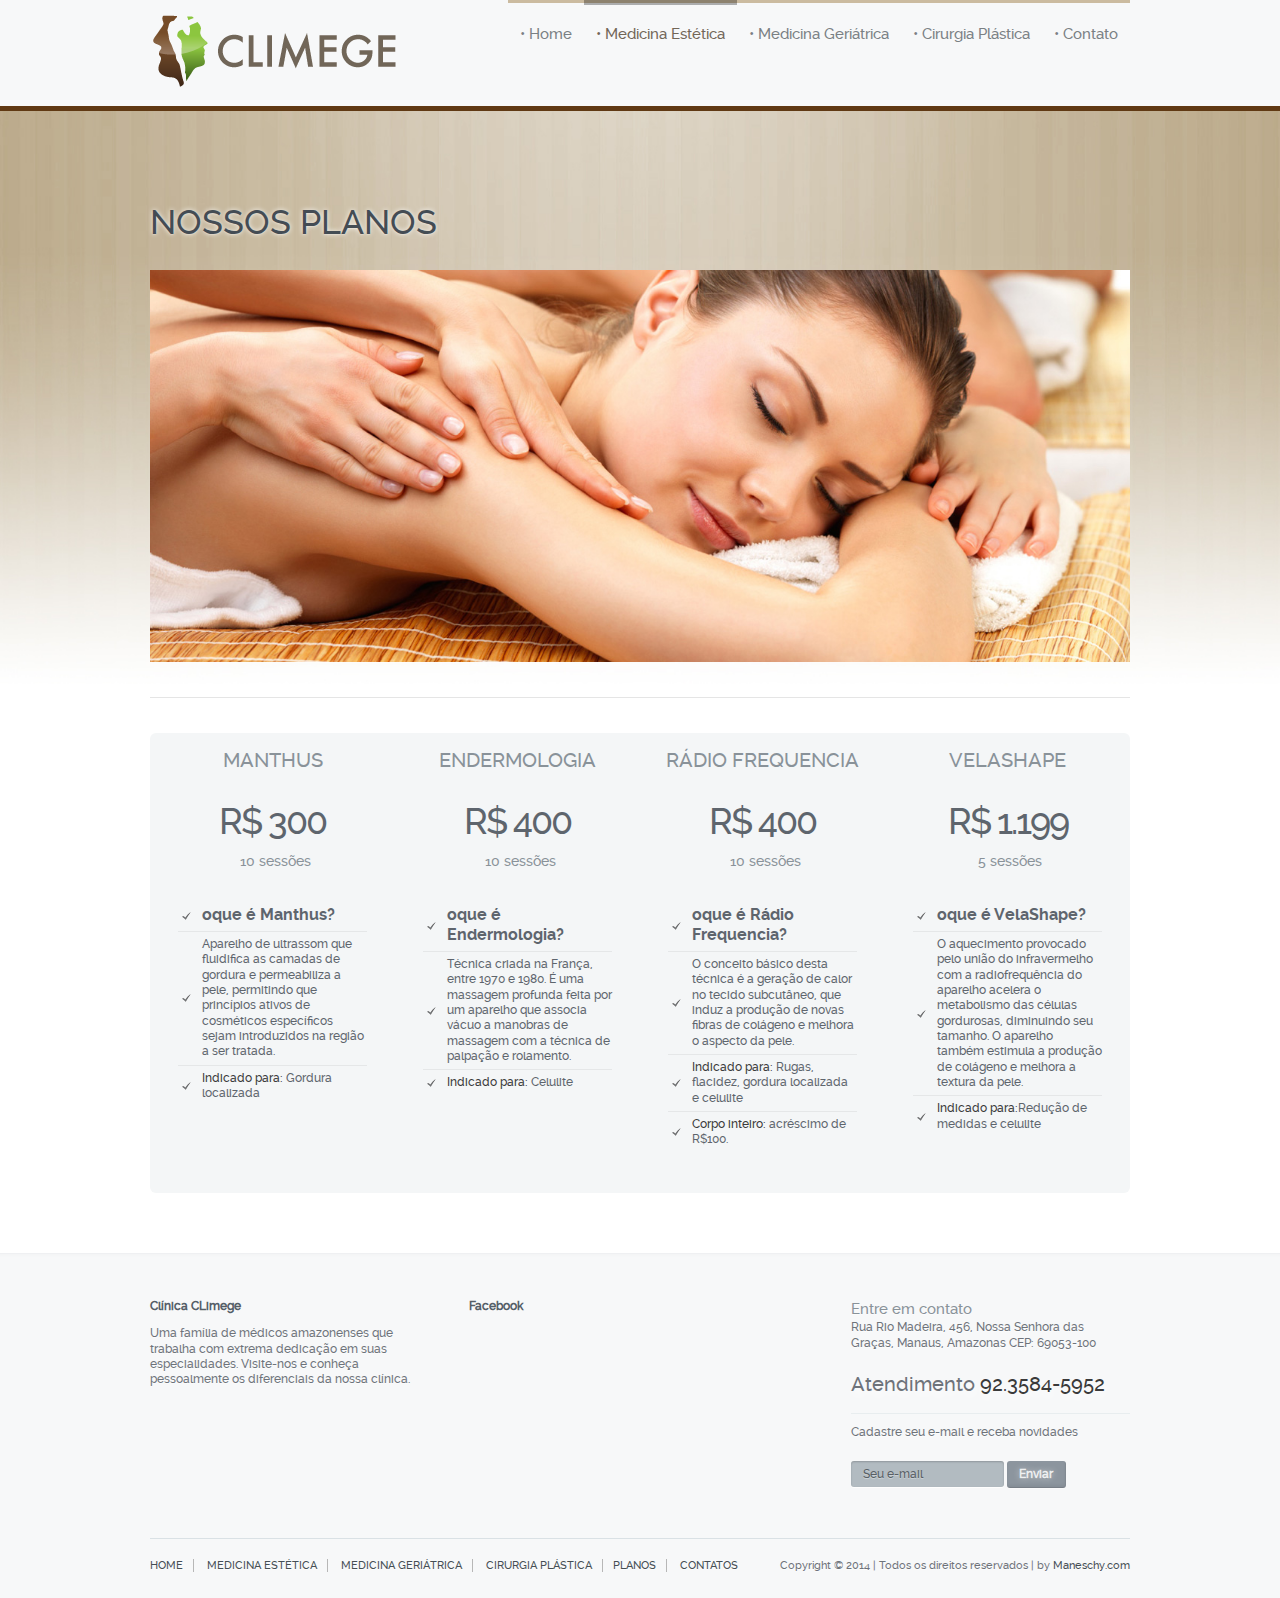
<file: planos.html>
<!DOCTYPE html>
<html class="no-js" lang="en" dir="ltr">
	
<head>
		<!--charset-->
		<meta charset="UTF-8">
		
		<!--Add your page title -->
		<title>Clinica Climege :: Corpo Clínico</title>
		
		<!--Add meta description and Auther -->
		<meta name="description" content ="">
		<meta name="author" content ="">
		 
		<!--favicon -->
		<link rel="shortcut icon" href="favicon.ico">	
			
		<!--iOS/android/handheld specific -->	
		<link rel="apple-touch-icon" href="apple-touch-icon.png">			
		<meta name="viewport" content="width=device-width; initial-scale=1.0">						
		<meta name="apple-mobile-web-app-capable" content="yes">
		<meta name="apple-mobile-web-app-status-bar-style" content="black">
		
		<!--The Main CSS file -->
		<link rel="stylesheet" href="css/base.css">
				
		<!--Fonts we are using @font-face **See the Documentation for more options	-->
		<link  id ="font" rel="stylesheet" href="css/fonts/google-droidsans-droidserif-georgia.css">		

		<!--And then the skin **Refer to the Documentation for more options-->
		<link  id ="skin" rel="stylesheet" href="css/skins/orange.css">

		<!-- Modernizr - mainly used to detect html5/css3/etc. features supported by the current UA -->
		<script src="js/modernizr.min.js"></script>
		
		<!--[if lt IE 9 ]>
			<link rel="stylesheet" href="css/ie.css">		
		<![endif]-->
		
    <meta http-equiv="Content-Type" content="text/html; charset=UTF-8">
<style type="text/css">
body {
	background-image: url(images/sample-content/fundo.jpg);
	background-color: #FFF;
	background-repeat: no-repeat;
	background-size: 100%;
	background-position:top;
	background-attachment: fixed;
}
</style>
</head>
	
<body id ="home">
   <div id="fb-root"></div>
<script>(function(d, s, id) {
  var js, fjs = d.getElementsByTagName(s)[0];
  if (d.getElementById(id)) return;
  js = d.createElement(s); js.id = id;
  js.src = "//connect.facebook.net/pt_BR/all.js#xfbml=1";
  fjs.parentNode.insertBefore(js, fjs);
}(document, 'script', 'facebook-jssdk'));</script>
		<!--START Main header -->
		<header>
		
					
		
		
			<!--START .container-->
			<div class = "container" >
			
				<!--START #header-logo -->
				<div id="header-logo">
					<a href="index.html">
						<img src="images/logo-climege.png" alt="Clinica Climege"/>
					</a>	
				</div>			
				<!--END/ #header-logo -->
						
				<!--START #navigation -->
				<nav id="navigation">
					<ul style="font-size:15px;">
					
						<!--START menu item -->
						<li>	
							<a href="index.html">• Home</a>
						</li>
						<!--END/ menu item -->
						
						<!--START menu item -->
						<li class ="current">
							<a href="#">• Medicina Estética</a>
                        </li>
						<!--END/ menu item -->
						
						<!--START menu item -->
						<li>
							<a href="medicina_geriatrica.html">• Medicina Geriátrica</a>
						</li>
						<!--END/ menu item -->	

						<!--START menu item -->
						<li>
							<a href="http://www.eulerfilho.com" target="_blank">• Cirurgia Plástica</a>
						</li>
                         <!--START menu item -->
						<li>
							<a href="contato.php">• Contato</a>
						</li>
						<!--END/ menu item --				

						<!--START #top-bar toggle button
						<li data-toggle ="#top-bar" class="skin">
							<a href="#top-bar">+</a>
						</li>
						END/ #top-bar toggle button -->							
						
					</ul>
				</nav>
				<!--END/ #navigation-->
				
			</div>
			<!--END/ .container -->
			
			

			
</header>
		<!--END/ Main header -->
		
		
		<!--START #page -->
		<div id="page">
		
			
				<!--START #page-header-->
				<div id ="page-header">	
					<!-- START page title Note : you can also use h1 , h2 etc. -  make sure you add .title and .sub -->
					<h1 class="title" style="font-size:34px;">NOSSOS PLANOS</h1>
				</div>	
				<!--END/ #page-header-->				


				<a href="images/fotos/massagem_relaxante.jpg" class="g image fancybox "><img src="images/fotos/massagem_relaxante.jpg" width="100%" ></a>

<hr


			<!-- START noscript alert -->
			<noscript>
				<div  class="alert">
					<h5 class="title">O Javascript está desativado em seu navegador :(</h5>
Ele é necessário para o site funcionar corretamente.	
			</div>	
			</noscript>	
			<!-- END/ noscript alert -->				
			

			<!-- START secton - why us-->	
			<section>
			
				<!-- Section title-->

				
                <!--START .pricing-table #1-->
			<div class="rounded gray p-1">
				<div class="pricing-table row gutter-width-1">
	
					<!--START GRID COLUMN-->
					<div class="c-3-12">
					
						<!--START PRICING BOX-->
						<div class="g pricing box">
							
							<!--TITLE-->										
							<h3 class="title gray-text">MANTHUS</h3>
							
							<!--START .price -->
							<div class="price">
								<span>R$ 300</span><br/>
								<small>10 sessões</small>
							</div>
							<!--END/ .price -->
							
							<!--START .list -->
							<ul class="check list">
								<li style="font-family:Raleway700; font-size:130%;">oque é Manthus?</li>
								<li>Aparelho de ultrassom que fluidifica as camadas de gordura e permeabiliza a pele, permitindo que princípios ativos de cosméticos específicos sejam introduzidos na região a ser tratada.</li>
                                <li><strong>Indicado para:</strong> Gordura localizada </li>									
							</ul>
							<!--END/ .list -->
						</div>
						<!--END / PRICING BOX-->
					</div>
					<!--END / GRID COLUMN-->	

					
					<!--START GRID COLUMN-->
					<div class="c-3-12">
					
						<!--START PRICING BOX-->
						<div class="g pricing box">
							
							<!--TITLE-->										
							<h3 class="title gray-text">ENDERMOLOGIA</h3>
							
							<!--START .price -->
							<div class="price">
								<span>R$ 400</span><br/>
								<small>10 sessões</small>
							</div>
							<!--END/ .price -->
							
							<!--START .list -->
							<ul class="check list">
								<li style="font-family:Raleway700; font-size:130%;">oque é Endermologia?</li>
								<li>Técnica criada na França, entre 1970 e 1980. É uma massagem profunda feita por um aparelho que associa vácuo a manobras de massagem com a técnica de palpação e rolamento.</li>
                                <li><strong>Indicado para: </strong>Celulite</li>									
							</ul>
							<!--END/ .list -->
						</div>
						<!--END / PRICING BOX-->
					</div>
					<!--END / GRID COLUMN-->							

					
					<!--START GRID COLUMN-->
					<div class="c-3-12">
					
						<!--START PRICING BOX-->
						<div class="g pricing box">
							
							<!--TITLE-->										
							<h3 class="title gray-text">RÁDIO FREQUENCIA</h3>
							
							<!--START .price -->
							<div class="price">
								<span>R$ 400</span><br/>
								<small>10 sessões</small>
							</div>
							<!--END/ .price -->
							
							<!--START .list -->
							<ul class="check list">
								<li style="font-family:Raleway700; font-size:130%;">oque é Rádio Frequencia?</li>
								<li>O conceito básico desta técnica é a geração de calor no tecido subcutâneo, que induz a produção de novas fibras de colágeno e melhora o aspecto da pele.</li>
                                <li><strong>Indicado para: </strong>Rugas, flacidez, gordura localizada e celulite</li>	
                                <li><strong>Corpo inteiro:</strong> acréscimo de R$100.</li>								
							</ul>
							<!--END/ .list -->
						</div>
						<!--END / PRICING BOX-->
					</div>
					<!--END / GRID COLUMN-->								
					<!--START GRID COLUMN-->
					<div class="c-3-12">
					
						<!--START PRICING BOX-->
						<div class="g pricing box">
							
							<!--TITLE-->										
							<h3 class="title gray-text">VELASHAPE</h3>
							
							<!--START .price -->
							<div class="price">
								<span>R$ 1.199</span><br/>
								<small>5 sessões</small>
							</div>
							<!--END/ .price -->
							
							<!--START .list -->
							<ul class="check list">
								<li style="font-family:Raleway700; font-size:130%;">oque é VelaShape?</li>
								<li>O aquecimento provocado pelo união do infravermelho com a radiofrequência do aparelho acelera o metabolismo das células gordurosas, diminuindo seu tamanho. O aparelho também estimula a produção de colágeno e melhora a textura da pele.</li>
                                <li><strong>Indicado para:</strong>Redução de medidas e celulite</li>									
							</ul>
							<!--END/ .list -->
						</div>
						<!--END / PRICING BOX-->
					</div>
					<!--END / GRID COLUMN-->	
					
						
				
				</div><!--END/ .pricing-table-->
			</div><!--END/ background wrapper-->
			
			<!--END/ pricing-table #1-->	
                
                
                
                
                
			</section>	
			<!-- END/ secton - why us-->	
			

			
			
</div> 
		<!-- END/ #page -->
		
<!-- START global footer -->			
		<footer>		
			<section class = "container" >

				<!-- START .row-->	
				<div class ="row gutter-width-2">
				
					<!-- START GRID COLUMN-->	
					<section class ="c-5-16">
						<!-- START .about-us widget-->
						<div class ="g about-us widget">
							
							<h3 class="title ">Clínica CLimege</h3>
                            Uma família de médicos amazonenses que trabalha com extrema dedicação em suas especialidades. Visite-nos e conheça pessoalmente os diferenciais da nossa clínica.
							
						</div>
						<!-- END/ .about-us widget-->
					</section>
					<!-- END/ GRID COLUMN-->
				
					<!-- START GRID COLUMN-->	
					<aside class ="c-6-16">
						<!-- START .about-us widget-->
						<div class ="g twitter widget">
							
							<h3 class="title ">Facebook</h3>
							 <div class="fb-like-box" data-href="https://www.facebook.com/clinica.climege" data-width="37.5%" data-show-faces="true" data-header="false" data-stream="true" data-show-border="true"></div>
           
							
						</div>
						<!-- END/ .about-us widget-->
					</aside>
					<!-- END/ GRID COLUMN-->

					<aside class="c-5-16">
						<!-- START .flickr widget-->
						<div class="g flickr widget animate-all">
							
							<p class="title-format-3 gray-text f-13 m-0 ">Entre em contato</p>
                            <p>Rua Rio Madeira, 456, Nossa Senhora das Graças, Manaus, Amazonas CEP: 69053-100</p>

							<p class=" f-20 fontart-3 fontface-2 divider-bottom m-b-1">Atendimento<strong> 92.3584-5952</strong></p>
	
							<p>Cadastre seu e-mail e receba novidades </p>
							
							<form>
								<input placeholder="Seu e-mail"> <button class="skin button">Enviar </button>							
							</form>	
						
						</div>	
						<!-- END/ .flickr widget-->
					</aside>	
				
					
				</div>
				<!-- END/ .row -->
			
				<!-- START #copyright-note-->
				<div class ="row" id ="copyright-note">
				
					<!--START #footer-nav-->
					<div  id ="footer-nav" class="semi-left uppercase">
						<a href="index.html">Home</a> <a href="medicina_estetica.html">medicina estética</a> <a href="medicina_geriatrica.html">medicina geriátrica</a> <a href="http://www.eulerfilho.com" target="_blank">cirurgia plástica</a><a href="planos.html">planos</a> <a href="contatos.html">contatos</a> 
					</div>
					<!--END/ #footer-nav-->
					
					<!--Add your copyright here-->
					<p>Copyright &copy; 2014 | Todos os direitos reservados | by <a href="http://www.maneschy.com" target="_blank">Maneschy.com</a></p>
					
				</div>
				<!-- END/ #copyright-note -->			
			

			</section><!-- END/ container -->			
		</footer>		
		<!-- END/ global footer -->		

		
		
		<!-- START JS -->
		
			<!-- jQuery Javascript Library-->
			<script src="js/jquery.min.js"></script>
			
			<!--10 JQuery plugins -concatenated - see the documentation for more info -->
			<script src="js/essential.plugins.min.js"></script>
			
			<!-- Custom js for GearBox HTML template-->
			<script src="js/custom.js"></script>
		
		<!-- END/ JS -->
			
	</body>

</html>
</file>
<file: css/base.css>
/*
			WELCOME TO THE BESE.CSS !
			________________________________________________________________________________________________			
			-REFER TO THE DOCUMENTATION TO LEARN MORE ABOUT PREMADE CLASSES.
			-PLEASE LET US KNOW IF YOU FIND A BUG/CROSS-BROWSER ISSUE.
			-IF YOU HAVE ANY QUESTIONS ABOUT THIS TEMPLATE, FEEL FREE TO CONTACT US:			
			-http://themeforest.net/user/demention
	
			________________________________________________________________________________________________				
			demention Framework v1.0.0 
			GearBox HTML template	v1.0.0	| Copyright (c) 2012 demention. All rights reserved. 
			________________________________________________________________________________________________
			
			
			
			
			
	MINIFIED VERSION OF BASE.CSS
	
*/

@font-face {
    font-family: 'Raleway100';
    src: url('../fonts/Raleway-Thin-webfont.eot');
    src: url('../fonts/Raleway-Thin-webfont.eot?#iefix') format('embedded-opentype'),
         url('../fonts/Raleway-Thin-webfont.ttf') format('truetype'),
         url('../fonts/Raleway-Thin-webfont.svg#Raleway100') format('svg');
    font-weight: normal;
    font-style: normal;
}

@font-face {
    font-family: 'Raleway200';
    src: url('../fonts/Raleway-ExtraLight-webfont.eot');
    src: url('../fonts/Raleway-ExtraLight-webfont.eot?#iefix') format('embedded-opentype'),
         url('../fonts/Raleway-ExtraLight-webfont.ttf') format('truetype'),
         url('../fonts/Raleway-ExtraLight-webfont.svg#Raleway200') format('svg');
    font-weight: normal;
    font-style: normal;
}

@font-face {
    font-family: 'Raleway300';
    src: url('../fonts/Raleway-Light-webfont.eot');
    src: url('../fonts/Raleway-Light-webfont.eot?#iefix') format('embedded-opentype'),
         url('../fonts/Raleway-Light-webfont.ttf') format('truetype'),
         url('../fonts/Raleway-Light-webfont.svg#Raleway300') format('svg');
    font-weight: normal;
    font-style: normal;
}

@font-face {
    font-family: 'Raleway400';
    src: url('../fonts/Raleway-Regular-webfont.eot');
    src: url('../fonts/Raleway-Regular-webfont.eot?#iefix') format('embedded-opentype'),
         url('../fonts/Raleway-Regular-webfont.ttf') format('truetype'),
         url('../fonts/Raleway-Regular-webfont.svg#Raleway400') format('svg');
    font-weight: normal;
    font-style: normal;
}

@font-face {
    font-family: 'Raleway500';
    src: url('../fonts/Raleway-Medium-webfont.eot');
    src: url('../fonts/Raleway-Medium-webfont.eot?#iefix') format('embedded-opentype'),
         url('../fonts/Raleway-Medium-webfont.ttf') format('truetype'),
         url('../fonts/Raleway-Medium-webfont.svg#Raleway500') format('svg');
    font-weight: normal;
    font-style: normal;
}


@font-face {
    font-family: 'Raleway600';
    src: url('../fonts/Raleway-SemiBold-webfont.eot');
    src: url('../fonts/Raleway-SemiBold-webfont.eot?#iefix') format('embedded-opentype'),
         url('../fonts/Raleway-SemiBold-webfont.ttf') format('truetype'),
         url('../fonts/Raleway-SemiBold-webfont.svg#Raleway600') format('svg');
    font-weight: normal;
    font-style: normal;
}

@font-face {
    font-family: 'Raleway700';
    src: url('../fonts/Raleway-Bold-webfont.eot');
    src: url('../fonts/Raleway-Bold-webfont.eot?#iefix') format('embedded-opentype'),
         url('../fonts/Raleway-Bold-webfont.ttf') format('truetype'),
         url('../fonts/Raleway-Bold-webfont.svg#Raleway700') format('svg');
    font-weight: normal;
    font-style: normal;
}


@font-face {
    font-family: 'Raleway800';
    src: url('../fonts/Raleway-ExtraBold-webfont.eot');
    src: url('../fonts/Raleway-ExtraBold-webfont.eot?#iefix') format('embedded-opentype'),
         url('../fonts/Raleway-ExtraBold-webfont.ttf') format('truetype'),
         url('../fonts/Raleway-ExtraBold-webfont.svg#Raleway800') format('svg');
    font-weight: normal;
    font-style: normal;
}


@font-face {
    font-family: 'Raleway900';
    src: url('../fonts/Raleway-Heavy-webfont.eot');
    src: url('../fonts/Raleway-Heavy-webfont.eot?#iefix') format('embedded-opentype'),
         url('../fonts/Raleway-Heavy-webfont.ttf') format('truetype'),
         url('../fonts/Raleway-Heavy-webfont.svg#Raleway900') format('svg');
    font-weight: normal;
    font-style: normal;
}




html, body, div, span, applet, object, iframe,
h1, h2, h3, h4, h5, h6, p, blockquote, pre,
a, abbr, acronym, address, big, cite, code,
del, dfn, em, img, ins, kbd, q, s, samp,
small, strike, strong, sub, sup, tt, var,
b, u, i, center,
dl, dt, dd, ol, ul, li,
fieldset, form, label, legend,
table, caption, tbody, tfoot, thead, tr, th, td,
article, aside, canvas, details, embed,
figure, figcaption, footer, header, hgroup,
menu, nav, output, ruby, section, summary,
time, mark, audio, video{margin:0;padding:0;border:0;font-size:100%;font:inherit;vertical-align:baseline;}
article, aside, details, figcaption, figure,
footer, header, hgroup, menu, nav, section{display:block;}
body{line-height:1;}
ol, ul{list-style:none;}
blockquote, q{quotes:none;}
blockquote:before, blockquote:after,
q:before, q:after{content:'';content:none;}
table{border-collapse:collapse;border-spacing:0;}
button, input, select, textarea{margin:0;}
:focus{outline:0}
a:link{-webkit-tap-highlight-color:#FF5E99;}
button{width:auto;overflow:visible;}
::-moz-selection{background:#EC5D27;color:white;text-shadow:none;}
::selection{background:#EC5D27;color:white;text-shadow:none;}
body{font:12px/1.28 "Droid Sans",Arial,Verdana ,sans-serif;color:#5E656D;}
h1,h2,h3,h4,h5,h6{font-weight:normal;margin-bottom:12px;}
.sub-title{font-size:12px;}
h1,.h1{font-size:20px;color:#444C54;}
h2,.h2{
	font-size:16px;
	color:#726658;
}
h3,.h3{font-size:15px;color:#4F4F4F;}
h4,.h4{font-size:14px;color:#4C4C4C;}
h5,.h5{font-size:14px;color:#626C72;}
h6,.h6{font-size:13px;color:#4F4F4F;}
.sub-title,.post-info{
	color:#666;
	margin-top:-12px;
	display:block;
	margin-bottom:12px;
}
.section-title,
.widget .title,
.title-format-1{
	font-weight:bold;
	/* [disabled]text-transform:uppercase; */
	color:#545E68;
	font-size:12px;
	/* [disabled]text-shadow:0 1px 1px rgba(255,255,255,0.4); */
	font-family:'Droid Sans', sans-serif;
}
.demention-caption .title,
.title-format-2{font-weight:normal;letter-spacing:-1px;font-family:'Droid Serif', serif;}
.sub-title,
thead,
#page-header .title,#page-header .sub,
.accordion .header,.tabbed .tabs ,
.success .title,.info .title,.alert .title,.error .title,.notes .title,
blockquote,
.pricing.box .title, .pricing.box .price small,
.comment .name,
.twitterStatus,
.title-format-3{
	/* [disabled]font-style:italic; */
	font-weight:normal;
	/* [disabled]text-shadow:0 1px 0 rgba(255, 255, 255, 0.5); */
	font-family:Georgia,Serif;
}
.section-title{border-bottom:1px solid #D7DBDD;margin:65px 0 30px;padding:8px 0;color:#545E68;position:relative;font-size:13px;}
.section-title:first-letter{color:#898F93;}
.line-effect{position:absolute;background:orange;height:2px;width:2%;bottom:-1px;left:0;display:block;}
section:hover .line-effect{width:100%;background:#EDF0F2;}
.f-11{font-size:11px;}
.f-12{font-size:12px;}
.f-13{
	font-size:15px;
}
.f-15{font-size:15px;}
.f-17{font-size:17px;}
.f-20{font-size:20px;}
.f-24{font-size:24px;}
.f-27{font-size:27px;}
.f-35{font-size:35px;}
.f-45{font-size:45px;}
.f-50{font-size:50px;}
.f-60{font-size:60px;}
.hide-text{text-indent:-999em;}
p{margin-bottom:20px;line-height:1.35em;}
strong ,b,.bold{
	/* [disabled]font-weight:bold; */
}
strong{color:#3A3A3A;}
em, i, cite,.italic{font-style:italic;font-family:georgia;}
cite{font-size:80%;color:#75828C;}
small,.small{font-size:70%;}
.f-weight-normal{font-weight:normal !important;}
.f-style-normal{font-style:normal !important;}
abbr[title], dfn[title],
.more-info{border-bottom:2px dotted gray;cursor:help;color:black;}
blockquote{font-size:15px;color:#626B72;padding:0 10px 20px 27px;margin-bottom:15px;position:relative;}
blockquote:after{position:absolute;content:'"';font-size:40px;color:#D0D9E0;width:50px;top:-5px;left:0;font-family:arial;}
blockquote p{margin-bottom:10px;}
figure{margin:10px 0;}
code,pre{background:#43474F;color:white;font-family:monospace,consolas,sans-serif;font-weight:normal;font-style:normal;text-shadow:0 1px 0 rgba(0, 0, 0, 0.6);}
pre{margin:5px 0 20px 0;line-height:1.3em;padding:8px 10px;overflow:auto;}
code{padding:0 8px;line-height:1.5;}
mark,.mark{padding:1px 6px;margin:0 2px;color:black;background:#FFD700;}
address{margin:10px 0}
a{text-decoration:none;color:#0F0F0F;color:rgba(0,0,0,0.9);}
a:hover{color:#000000;}
a:link, a:visited, a:active{text-decoration:none;}
.mark-links a:not(.button):not(.image){background:rgba(255,221,2,0.3);text-decoration:underline;}
.mark-links a:not(.button):not(.image):hover{background:rgba(255,221,2,0.3);}
.no-link-color a{color:inherit;}
.underline{text-decoration:underline !important;}
.center-text,
.center-image{text-align:center;}
.lowercase{text-transform:lowercase;}
.uppercase{text-transform:uppercase;}
.dropcap{background:none repeat scroll 0 0 #8A97A4;color:white;display:block;float:left;font-size:30px;line-height:42px;margin:3px 5px -3px 0;text-align:center;width:42px;}
:target{border-top:5px solid #D84E08;padding-top:20px;}
.success,
.info,
.alert,
.error,
.notes{padding:10px 15px 10px 37px;margin:0 auto 25px auto;color:rgba(0,0,0,0.5);text-shadow:0 1px 0 rgba(255, 255, 255, 0.2);-moz-box-shadow:0 1px 1px rgba(0, 0, 0, 0.09) inset ,0 -1px 1px rgba(0, 0, 0, 0.02) inset;-webkit-box-shadow:0 1px 1px rgba(0, 0, 0, 0.09) inset ,0 -1px 1px rgba(0, 0, 0, 0.02) inset;box-shadow:0 1px 1px rgba(0, 0, 0, 0.09) inset ,0 -1px 1px rgba(0, 0, 0, 0.02) inset;-moz-border-radius:6px 6px 6px 6px;-webkit-border-radius:6px 6px 6px 6px;border-radius:6px 6px 6px 6px;}
.success .title,
.info .title,
.alert .title,
.error .title{font-size:14px;font-weight:normal;margin:0 0 4px -30px;padding-left:30px;text-shadow:0 1px 0 rgba(255, 255, 255, 0.5);}
.success .title + *,
.info .title + *,
.alert .title + *,
.error .title + *,
.notes .title + *{margin-bottom:7px;}
.success{background:url(../images/base/success.png) no-repeat scroll 10px 10px #f0ffe1;}
.success .title{color:#3f6509;}
.info{background:url(../images/base/info.png) no-repeat scroll 10px 10px #E3F4FC;}
.info .title{color:#02AFFF;}
.alert{background:url(../images/base/alert.png) no-repeat scroll 10px 10px #FDF0A8;}
.alert .title{color:#bd8100;}
.notes{background:#FDF0A8;}
.notes .title{color:#bd8100;}
.error{background:url(../images/base/error.png) no-repeat scroll 10px 10px #FCE1DC;}
.error .title{color:#ff2602;}
.notes{padding:15px 20px;}
.old-browser .alert ul li,
.old-browser .notes ul li{border-color:#F2E3A2;}
.left ,.semi-left{float:left;}
.right,.semi-right{float:right;}
.force-left{float:left !important;}
.force-right{float:right !important;}
.hidden{display:none;}
.show, .block{display:block;}
.inline-block{display:inline-block;}
.inline{display:inline;}
.overflow-hidden{overflow:hidden;}
.clearfix:before,.container:before,.row:before,.box:before,body:before, header:before,.slides:before,
.clearfix:after,.container:after,.row:after,.box:after,body:after, header:after,.slides:after{content:".";display:block;height:0;overflow:hidden;}
.clearfix:after,.container:after,.row:after,.box:after,body:after, header:after,.slides:after{clear:both;}
.clear{clear:both;}
input,textarea,select{color:#585F65;background:#B2BBC1;padding:6px 12px;text-shadow:0 1px 1px rgba(255,255,255,0.4);border:none;font-size:12px;-moz-box-shadow:0 1px 2px rgba(0, 0, 0, 0.2) inset , 0 1px 1px rgba(255, 255, 255, 0.9);-webkit-box-shadow:0 1px 2px rgba(0, 0, 0, 0.2) inset , 0 1px 1px rgba(255, 255, 255, 0.9);box-shadow:0 1px 2px rgba(0, 0, 0, 0.2) inset , 0 1px 1px rgba(255, 255, 255, 0.9);}
textarea{overflow:auto;resize:vertical;}
select{padding:12px 20px;}
input:focus,
textarea:focus{background-color:#C4CDD3;}
input.search{padding:5px 10px 5px 25px;font-size:100%;width:120px;background-image:url(../images/base/search-icon.png);background-position:4px center;background-repeat:no-repeat;}
::-webkit-input-placeholder{color:#585F65;text-shadow:0 1px 1px rgba(255,255,255,0.4);}
::-moz-input-placeholder{color:#585F65;text-shadow:0 1px 1px rgba(255,255,255,0.4);}
::-ie-input-placeholder{color:#585F65;text-shadow:0 1px 1px rgba(255,255,255,0.4);}
::-o-input-placeholder{color:#585F65;text-shadow:0 1px 1px rgba(255,255,255,0.4);}
::input-placeholder{color:#585F65;text-shadow:0 1px 1px rgba(255,255,255,0.4);}
table{width:100%;text-align:left;margin-bottom:25px;border:2px solid #F1F4F6;}
thead{background:#F7F8F9;font-size:14px;color:#585F65;}
table th ,table td{padding:7px 15px;text-align:left;}
thead th{padding:14px;}
tbody th{font-weight:normal;border-bottom:1px solid #F5F7F9;}
th:nth-child(odd){border-right:2px solid #F5F7F9;}
tr:nth-child(odd){background:transparent;}
tr:nth-child(even){background:#F9FBFC;}
ul.list{margin-bottom:20px;}
ul.list li{padding-top:5px;padding-bottom:5px;border-bottom:1px solid #E8EDEF;border-bottom:1px solid rgba(0, 0, 0, 0.06);}
ul.list li:last-child{border:none;}
ul.list a{color:#424951;}
ul.list .current{border-top:2px solid;}
ul.list .current > a{font-weight:bold;display:block;}
ul.list ul{padding:5px 0 5px 10%;font-size:95%;margin-bottom:10px;}
ul.check li{background:url("../images/base/check.png") no-repeat scroll 4px center;padding-left:24px;}
li.check{background:url("../images/base/check.png") no-repeat scroll 4px center !important;padding-left:24px;}
ul.close li{background:url("../images/base/close.png") no-repeat scroll 4px center;padding-left:24px;}
li.close{background:url("../images/base/close.png") no-repeat scroll 4px center !important;padding-left:24px;}
ul.circle li{background:url("../images/base/circle.png") no-repeat scroll 4px center;padding-left:24px;}
li.circle{background:url("../images/base/circle.png") no-repeat scroll 4px center !important;padding-left:24px;}
.decimal{list-style:decimal inside;}
.square{list-style:square inside;}
ul.zebra li:nth-child(2n){background-color:rgba(69, 88, 127, 0.02);border:none;padding-left:24px;}
ul.zebra li:nth-child(2n+1){background-color:rgba(69, 88, 127, 0.06);border:none;padding-left:24px;}
hr{border:none;border-bottom:1px solid #E5E5E5;border-bottom:1px solid rgba(0,0,0,0.1);width:100%;margin:35px 0;clear:both;position:relative;}
hr.h-1{margin:10px 0}
hr.h-2{margin:20px 0}
hr.h-3{margin:30px 0}
hr.h-4{margin:40px 0}
.divider-right{border-right:1px solid #E8EDEF;padding-right:15px;}
.divider-left{border-left:1px solid #E8EDEF;padding-left:15px;}
.divider-top{border-top:1px solid #E8EDEF;padding-top:15px;}
.divider,
.divider-bottom{border-bottom:1px solid #E8EDEF;padding-bottom:15px;}
.border-width-2{border-width:2px;}
.border-width-3{border-width:3px;}
.border-width-4{border-width:4px;}
.no-border{border:none !important;}
.border{border:1px solid}
.yellow ,
.hover-yellow:hover{background:#F9CF35 !important;}
.yellow-text,
.hover-yellow-text:hover{color:#EAC23C !important;}
.orange,
.hover-orange:hover{background:#CBBBA0 !important;}
.skin{
	background:#CBBBA0;
}
.orange-text,
.hover-orange-text:hover{color:#D35506 !important;}
.skin-text{color:#D35506;}
.blue,
.hover-blue:hover{background:#3CABD1 !important;}
.blue-text,
.hover-blue-text:hover{color:#4292B5 !important;}
.green,
.hover-green:hover{background:#88C358 !important;}
.green-text,
.hover-green-text:hover{color:#6D9B4A !important;}
.gray,
.hover-gray:hover{background:#F4F6F7 !important;}
.gray-2,
.hover-gray-2:hover{background:#F1F4F6!important;}
.gray-3,
.hover-gray-3:hover{background:#B1BABF!important;}
.gray-text,
.hover-gray-text:hover{color:#899299 !important;}
.white,
.hover-white:hover{background:#FCFCFC !important;}
.white-text,
.hover-white-text:hover{color:#F9F9F9 !important;}
.black,
.hover-black:hover{background:#353D44 !important;}
.black-text,
.hover-black-text:hover{color:#141414 !important;}
.smart-gray ,
.hover-smart-gray:hover{background:#F2F2F2;background:rgba(69, 88, 127, 0.05);}
.transparent{background:transparent !important;}
.fontart-1{text-shadow:0 1px 1px rgba(255, 255, 255, 0.3);}
.fontart-2,
.fontart{text-shadow:0 1px 0 rgba(0, 0, 0, 0.1), 0 0 4px rgba(255, 255, 255, 0.3);}
.fontart-3{text-shadow:1px 5px 10px white}
.fontart-4{text-shadow:0 1px 0 rgba(1, 1, 1, 0.8) , 0 0 1px rgba(255, 255, 255, 0.9) , 4px 5px 5px rgba(1, 1, 1, 0.7)}
.fontart-5{text-shadow:0 0 5px rgba(0, 0, 0, 0.8), 0 1px 0 rgba(1, 1, 1, 0.7)}
.fontart-6{text-shadow:0 3px 3px rgba(0,0,0,0.2);}
.fontart-7{text-shadow:0 1px 0 rgba(0,0,0,0.8);}
.fontart-8{text-shadow:0 0 4px rgba(255, 255, 255, 0.9);}
.fontart-9{text-shadow:0 1px 1px rgba(0, 0, 0, 0.2);}
mark,
.fontart-x1{text-shadow:0 1px 0 rgba(255, 255, 255, 0.2) !important;color:#141414 !important;color:rgba(0,0,0,0.6) !important;}
.css-col-2{-moz-column-count:2;-moz-column-gap:20px;-webkit-column-count:2;-webkit-column-gap:20px;column-count:2;column-gap:20px;}
.css-col-3{-moz-column-count:3;-moz-column-gap:20px;-webkit-column-count:3;-webkit-column-gap:20px;column-count:3;column-gap:20px;}
input, textarea, select,
a:not(.no-transition),
.button,
#fancybox-close ,
.gallery-style-1 .g,.gallery-style-2 .g,
.removable .demention-close-icon,
.flickr *,
.hover-skin-text,
.gallery-style-1 .g,
.gallery-style-2 .g,
#navigation > ul > li:hover,
#navigation ul ul a:hover,
.preload-images img,
.animate-bounce,
.animate-all * ,
.animate,.animated{-moz-transition:0.2s ease-in all;-webkit-transition:0.2s ease-in all;-ie-transition:0.2s ease-in all;-o-transition:0.2s ease-in all;transition:0.2s ease-in all;}
#header-logo,
.filling,.hiding,.image img, .preload-images .image img,
.flex-direction-nav .prev,
.social-connect *,
.accordion .header,
.accordion .header:after,
.section-title:first-letter,
.expandable .always-visible:after,
.post > header .title:after,
.flex-direction-nav,
.flex-control-nav a,
.tabbed .tabs [data-tab],
.row > [class*='c-'],
.post.excerpt,
.animate-2{-moz-transition:0.5s ease-in all;-webkit-transition:0.5s ease-in all;-ie-transition:0.5s ease-in all;-o-transition:0.5s ease-in all;transition:0.5s ease-in all;}
.line-effect,
.demention-caption,
.flex-control-nav,
.flex-direction-nav .next,
[data-add-class],
[data-remove-class],
#navigation ul ul a,
.animate-long{-moz-transition:1s ease-out all 0.2s;-webkit-transition:1s ease-out all 0.2s;-ie-transition:1s ease-out all 0.2s;-o-transition:1s ease-out all 0.2s;transition:1s ease-out all 0.2s;}
.fancybox:hover .zoom-icon,
.animate-bounce:hover,
#page .demention-caption-show,
.slider-holder:hover .flex-direction-nav li a,
.image:hover .demention-caption , [data-image-caption]:hover .demention-caption{opacity:1;-moz-transition:all 0.7s cubic-bezier(0.025, 1.205, 0.235, 1.070);-webkit-transition:all 0.7s cubic-bezier(0.025, 1, 0.235, 1);-webkit-transition:all 0.7s cubic-bezier(0.025, 1.205, 0.235, 1.070);-ms-transition:all 0.7s cubic-bezier(0.025, 1.205, 0.235, 1.070);-o-transition:all 0.7s cubic-bezier(0.025, 1.205, 0.235, 1.070);transition:all 0.7s cubic-bezier(0.025, 1.205, 0.235, 1.070);}
.button{display:inline-block;padding:6px 12px;color:white;color:rgba(255,255,255,0.85);font-weight:bold;font-size:12px;background:#8C959E;position:relative;text-shadow:0 1px 0 rgba(1, 1, 1, 0.1) , 0 0 6px rgba(255,255,255,0.5);border:none;border-bottom:1px solid rgba(1, 1, 1, 0.15);border-right:1px solid rgba(1, 1, 1, 0.07);cursor:pointer;-moz-box-shadow:0 -2pX 3px rgba(0, 0, 0, 0.05) inset, 0 1px 1px rgba(255, 255, 255, 0.4);-webkit-box-shadow:0 -2pX 3px rgba(0, 0, 0, 0.05) inset, 0 1px 1px rgba(255, 255, 255, 0.4);box-shadow:0 -2pX 3px rgba(0, 0, 0, 0.05) inset, 0 1px 1px rgba(255, 255, 255, 0.4);}
.button:hover{color:white;-moz-box-shadow:0 1px 8px rgba(0, 0, 0, 0.3) inset;-webkit-box-shadow:0 1px 8px rgba(0, 0, 0, 0.3) inset;box-shadow:0 1px 8px rgba(0, 0, 0, 0.3) inset;}
.button:active{-moz-box-shadow:0 3px 4px rgba(0, 0, 0, 0.8) inset;-webkit-box-shadow:0 3px 4px rgba(0, 0, 0, 0.8) inset;box-shadow:0 3px 4px rgba(0, 0, 0, 0.8) inset;}
.button.large{padding:14px 35px;font-size:18px;}
.button.medium{padding:7px 25px;font-size:15px;}
.button.small{padding:3px 15px;font-size:10px;}
.button.liquid{padding-left:15%;padding-right:15%;}
.button,
.demention-close-icon,
.expandable .always-visible:after, .accordion .header:after,
.no-user-select{-moz-user-select:none;-webkit-user-select:none;user-select:none;}
.shadow{-moz-box-shadow:0 1px 3px rgba(0, 0, 0, 0.2);-webkit-box-shadow:0 1px 3px rgba(0, 0, 0, 0.2);box-shadow:0 1px 3px rgba(0, 0, 0, 0.2);}
tbody,
.expandable .dropdown,
.accordion .content,
.tabbed > [data-tab],
.shadow-2{-moz-box-shadow:0 0 6px rgba(0, 0, 0, 0.04);-webkit-box-shadow:0 0 6px rgba(0, 0, 0, 0.04);box-shadow:0 0 6px rgba(0, 0, 0, 0.04);}
#top-bar .content,
.shadow-3{-moz-box-shadow:0 0 12px rgba(0, 0, 0, 0.06);-webkit-box-shadow:0 0 12px rgba(0, 0, 0, 0.06);box-shadow:0 0 12px rgba(0, 0, 0, 0.06);}
#navigation ul ul,
.tipsy-inner,
.shadow-4{-moz-box-shadow:0 0 7px rgba(0, 0, 0, 0.4) ,0 1px 2px rgba(0, 0, 0, 0.4);-webkit-box-shadow:0 0 7px rgba(0, 0, 0, 0.4) ,0 1px 2px rgba(0, 0, 0, 0.4);box-shadow:0 0 7px rgba(0, 0, 0, 0.4) ,0 1px 2px rgba(0, 0, 0, 0.4);}
.shadow-inner{-moz-box-shadow:0 1px 2px rgba(0, 0, 0, 0.15) inset,0 1px 1px rgba(255, 255, 255, 0.9);-webkit-box-shadow:0 1px 2px rgba(0, 0, 0, 0.15) inset,0 1px 1px rgba(255, 255, 255, 0.9);box-shadow:0 1px 2px rgba(0, 0, 0, 0.15) inset,0 1px 1px rgba(255, 255, 255, 0.9);}
.social-connect li,
.post > header .title:after,
.accordion .header:after,
.expandable .always-visible:after,
.demention-close-icon,
.flex-control-nav li a,
.circle-element{
	-moz-box-shadow:0 1px 2px rgba(0, 0, 0, 0.15) inset,0 1px 1px rgba(255, 255, 255, 0.9);
	-webkit-box-shadow:0 1px 2px rgba(0, 0, 0, 0.15) inset,0 1px 1px rgba(255, 255, 255, 0.9);
	box-shadow:0 1px 2px rgba(0, 0, 0, 0.15) inset,0 1px 1px rgba(255, 255, 255, 0.9);
	-moz-border-radius:800px;
	-webkit-border-radius:800px;
	border-radius:800px;
	}
	
	.circle-element.dr-euler{
		background-image:url(../images/icones/ico-dr-euler.jpg);
	}
	
	.circle-element.dr-edneia{
		background-image:url(../images/icones/ico-edneia.jpg);
	}
	.circle-element.dr-filho{
		background-image:url(../images/icones/ico-filho.jpg);
	}
.circle-element{height:40px;width:40px;padding:15px;display:block;}
.small.circle-element{height:25px;width:25px;}
.large.circle-element{height:65px;width:65px;}
mark , .mark,
input,textarea,select,
code,pre,
#navigation ul ul,
.dropcap,
.tipsy-inner,
.tabbed, .expandable, .accordion,
.comment .avatar,
.image.frame, .gallery-style-1 .g, .gallery-style-2 .g,
.button,
.rounded-2{-moz-border-radius:3px;-webkit-border-radius:3px;border-radius:3px;}
.rounded{-moz-border-radius:6px;-webkit-border-radius:6px;border-radius:6px;}
.rounded-fully{-moz-border-radius:800px;-webkit-border-radius:800px;border-radius:800px;}
img,video,object,embed{max-width:100%;}
img.left,.image.left{margin:1px 5px 1px 0;}
img.right,.image.right{margin:1px 0 1px 5px;}
.image,
[data-image-caption]{display:block;position:relative;overflow:hidden;line-height:0;margin-bottom:12px;}
.image.fit{display:inline-block;}
.zoom-icon{display:block;width:40px;height:40px;position:absolute;left:-60px;top:-60px;opacity:0;z-index:2;background:url(../images/base/zoom-icon.png) no-repeat center center;}
.fancybox:hover .zoom-icon{opacity:1;top:5px;left:5px;}
.demention-caption{position:absolute;line-height:1;text-align:left;z-index:2;font-size:12px;opacity:0;top:auto;left:auto;bottom:-100%;right:0;width:auto;height:auto;display:inline-block;width:100%;color:#697075;background:white;background:none repeat scroll 0 0 rgba(255, 255, 255, 0.8);border-top:1px solid white;}
.demention-caption > div{padding:15px 15px 35px 15px;overflow:hidden;}
.demention-caption .title{margin-bottom:2px;color:#5E656B;font-size:17px;text-shadow:0 0 3px rgba(255,255,255,0.8) , 0 0 5px rgba(255,255,255,0.6);}
#page .demention-caption-hide{bottom:-100%;}
#page .demention-caption-show,
[data-image-caption]:hover .demention-caption,
.image:hover .demention-caption{bottom:-20px;}
.no-rgba .demention-caption{opacity:0.9;}
.image.frame,
.gallery-style-1 .g{border:2px solid white;-moz-box-shadow:0 0 2px rgba(0, 0, 0, 0.35);-webkit-box-shadow:0 0 2px rgba(0, 0, 0, 0.35);box-shadow:0 0 2px rgba(0, 0, 0, 0.35);}
.no-boxshadow .image.frame,
.no-boxshadow .gallery-style-1 .g{padding:2px;border:1px solid #D3D3D3;}
.image cite{display:block;padding:18px 12px;max-width:80%;}
#page,.container{position:relative;margin-right:auto;margin-left:auto;overflow:hidden;}
.row{position:relative;}
.gutter-width-1{margin-left:-10px;margin-right:-10px;}
.gutter-width-1 > * > .g{margin-left:10px;margin-right:10px;}
.gutter-width-2{margin-left:-20px;margin-right:-20px;}
.gutter-width-2 > * > .g{margin-left:20px;margin-right:20px;}
.gutter-width-3{margin-left:-30px;margin-right:-30px;}
.gutter-width-3 > * > .g{margin-left:30px;margin-right:30px;}
.gutter-width-4{margin-left:-40px;margin-right:-40px;}
.gutter-width-4 > * > .g{margin-left:40px;margin-right:40px;}
.row > [class*='c-']{float:left;position:relative;}
.g{display:block;}
.g > .content{overflow:hidden;}
.c-1-16{width:6.25%;}
.c-1-12{width:8.3333%;}
.c-2-16{width:12.5%;}
.c-2-12{width:16.6666%;}
.c-3-16{width:18.75%;}
.c-1-5{width:20%;}
.c-4-16{width:25%;}
.c-3-12,.c-4-16{width:25%;}
.c-5-16{width:31.25%;}
.c-4-12{width:33.3333%;}
.c-6-16{width:37.5%;}
.c-2-5{width:40%;}
.c-5-12{width:41.6666%;}
.c-7-16{width:43.75%;}
.c-6-12,.c-8-16{width:50%;}
.c-9-16{width:56.25%;}
.c-7-12{width:58.3333%;}
.c-3-5{width:60%;}
.c-10-16{width:62.5%;}
.c-8-12{width:66.6666%;}
.c-8-12{width:66.6666%;}
.c-11-16{width:68.75%;}
.c-9-12,.c-12-16{width:75%;}
.c-4-5{width:80%;}
.c-13-16{width:81.25%;}
.c-10-12{width:83.3333%;}
.c-14-16{width:87.5%;}
.c-11-12{width:91.6666%;}
.c-15-16{width:93.75%;}
.offset-1-16{padding-left:6.25%;}
.offset-1-12{padding-left:8.3333%;}
.offset-2-16{padding-left:12.5%;}
.offset-2-12{padding-left:16.6666%;}
.offset-3-16{padding-left:18.75%;}
.offset-1-5{padding-left:20%;}
.offset-4-16{padding-left:25%;}
.offset-3-12,.offset-4-16{padding-left:25%;}
.offset-5-16{padding-left:31.25%;}
.offset-4-12{padding-left:33.3333%;}
.offset-6-16{padding-left:37.5%;}
.offset-2-5{padding-left:40%;}
.offset-5-12{padding-left:41.6666%;}
.offset-7-16{padding-left:43.75%;}
.offset-6-12,.offset-8-16{padding-left:50%;}
.offset-9-16{padding-left:56.25%;}
.offset-7-12{padding-left:58.3333%;}
.offset-3-5{padding-left:60%;}
.offset-10-16{padding-left:62.5%;}
.offset-8-12{padding-left:66.6666%;}
.offset-8-12{padding-left:66.6666%;}
.offset-11-16{padding-left:68.75%;}
.offset-9-12,.offset-12-16{padding-left:75%;}
.offset-4-5{padding-left:80%;}
.offset-13-16{padding-left:81.25%;}
.offset-10-12{padding-left:83.3333%;}
.offset-14-16{padding-left:87.5%;}
.offset-11-12{padding-left:91.6666%;}
.offset-15-16{padding-left:93.75%;}
.push-1-16{left:6.25%;}
.push-1-12{left:8.3333%;}
.push-2-16{left:12.5%;}
.push-2-12{left:16.6666%;}
.push-3-16{left:18.75%;}
.push-1-5{left:20%;}
.push-4-16{left:25%;}
.push-3-12,.push-4-16{left:25%;}
.push-5-16{left:31.25%;}
.push-4-12{left:33.3333%;}
.push-6-16{left:37.5%;}
.push-2-5{left:40%;}
.push-5-12{left:41.6666%;}
.push-7-16{left:43.75%;}
.push-6-12,.push-8-16{left:50%;}
.push-9-16{left:56.25%;}
.push-7-12{left:58.3333%;}
.push-3-5{left:60%;}
.push-10-16{left:62.5%;}
.push-8-12{left:66.6666%;}
.push-8-12{left:66.6666%;}
.push-11-16{left:68.75%;}
.push-9-12,.push-12-16{left:75%;}
.push-4-5{left:80%;}
.push-13-16{left:81.25%;}
.push-10-12{left:83.3333%;}
.push-14-16{left:87.5%;}
.push-11-12{left:91.6666%;}
.push-15-16{left:93.75%;}
.pull-1-16{right:6.25%;}
.pull-1-12{right:8.3333%;}
.pull-2-16{right:12.5%;}
.pull-2-12{right:16.6666%;}
.pull-3-16{right:18.75%;}
.pull-1-5{right:20%;}
.pull-4-16{right:25%;}
.pull-3-12,.pull-4-16{right:25%;}
.pull-5-16{right:31.25%;}
.pull-4-12{right:33.3333%;}
.pull-6-16{right:37.5%;}
.pull-2-5{right:40%;}
.pull-5-12{right:41.6666%;}
.pull-7-16{right:43.75%;}
.pull-6-12,.pull-8-16{right:50%;}
.pull-9-16{right:56.25%;}
.pull-7-12{right:58.3333%;}
.pull-3-5{right:60%;}
.pull-10-16{right:62.5%;}
.pull-8-12{right:66.6666%;}
.pull-8-12{right:66.6666%;}
.pull-11-16{right:68.75%;}
.pull-9-12,.pull-12-16{right:75%;}
.pull-4-5{right:80%;}
.pull-13-16{right:81.25%;}
.pull-10-12{right:83.3333%;}
.pull-14-16{right:87.5%;}
.pull-11-12{right:91.6666%;}
.pull-15-16{right:93.75%;}
.centered,.center{float:none !important;margin-left:auto !important;margin-right:auto !important;}
.c-fluid{width:100%}
.c-l1,.c-r1{width:120px;}
.c-l2,.c-r2{width:180px;}
.c-l3,.c-r3{width:250px;}
.c-l4,.c-r4{width:300px;}
.c-l1{margin-left:-120px;}
.c-l2{margin-left:-180px;}
.c-l3{margin-left:-250px;}
.c-l4{margin-left:-300px;}
.c-r1{margin-right:-120px;}
.c-r2{margin-right:-180px;}
.c-r3{margin-right:-250px;}
.c-r4{margin-right:-300px;}
[class*='hybrid'][class*='-l1']{padding-left:120px;}
[class*='hybrid'][class*='-l2']{padding-left:180px;}
[class*='hybrid'][class*='-l3']{padding-left:250px;}
[class*='hybrid'][class*='-l4']{padding-left:300px;}
[class*='hybrid'][class*='-r1']{padding-right:120px;}
[class*='hybrid'][class*='-r2']{padding-right:180px;}
[class*='hybrid'][class*='-r3']{padding-right:250px;}
[class*='hybrid'][class*='-r4']{padding-right:300px;}
.m-0{margin:0px;}
.m-1{margin:10px;}
.m-2,.m{margin:20px;}
.m-3{margin:30px;}
.m-4{margin:40px;}
.m-elastic{margin:10% 20%;}
.p-1{padding:10px;}
.p-2,.p{padding:20px;}
.p-3{padding:30px;}
.p-4{padding:40px;}
.p-elastic{padding:10% 20%;}
.m-l-1{margin-left:10px;}
.m-l-2 ,.m-l{margin-left:20px;}
.m-l-3{margin-left:30px;}
.m-l-4{margin-left:40px;}
.m-r-1{margin-right:10px;}
.m-r-2 ,.m-r{margin-right:20px;}
.m-r-3{margin-right:30px;}
.m-r-4{margin-right:40px;}
.m-b-0{margin-bottom:0 !important}
.m-b-1{margin-bottom:10px}
.m-b-2 ,.m-b{margin-bottom:20px}
.m-b-3{margin-bottom:30px}
.m-b-4{margin-bottom:40px}
.m-b-5{margin-bottom:50px}
.m-b-6{margin-bottom:60px}
.m-t-0{margin-top:0px !important}
.m-t-1{margin-top:10px}
.m-t-2 ,.m-t{margin-top:20px}
.m-t-3{margin-top:30px}
.m-t-4{margin-top:40px}
.m-t-5{margin-top:50px}
.m-t-6{margin-top:60px}
.p-l-1 ,.p-l{padding-left:10px;}
.p-l-2{padding-left:20px;}
.p-l-3{padding-left:30px;}
.p-l-4{padding-left:40px;}
.p-r-1{padding-right:10px;}
.p-r-2 ,.p-r{padding-right:20px;}
.p-r-3{padding-right:30px;}
.p-r-4{padding-right:40px;}
.p-b-1{padding-bottom:10px;}
.p-b-2 ,.p-b{padding-bottom:20px;}
.p-b-3{padding-bottom:30px;}
.p-b-4{padding-bottom:40px;}
.p-t-1{padding-top:10px;}
.p-t-2 ,.p-t{padding-top:20px;}
.p-t-3{padding-top:30px;}
.p-t-4{padding-top:40px;}
body{background:white;}
#top-bar .content{background:white;padding:15px;}
#top-bar:target{border:none}
.no-js #top-bar:target{display:block;}
body > header{
	background:#F7F8F9;
	margin-bottom:20px;
	border-bottom-width: 5px;
	border-bottom-style: solid;
	border-bottom-color: #603913;
}
body > header .container + .container{overflow:visible;}
#header-logo{
	float:left;
	border-top:3px solid transparent;
	padding-top:12px;
	margin-bottom: 15px;
}
#header-logo:hover{opacity:0.9}
#navigation{margin:0px 0 5px 0;float:right;font-size:13px;border-top:3px solid;}
#navigation select{display:none;}
#navigation ul{float:left;}
#navigation ul li{float:left;position:relative;margin-top:-3px;}
#navigation > ul > li{
	border-top:5px solid transparent;
	font-weight:bold;
	padding-top:15px;
	padding-bottom:10px;
	color:#726658;
	font-family: Raleway500;
}
#navigation > ul > li:last-child{border-right:none;}
#navigation > ul > li:hover{border-top-color:#603913;}
#navigation ul li a,
#navigation ul li a:link,
#navigation ul li a:visited{overflow:hidden;display:block;padding:5px 12px;}
#navigation > ul > li > a{
	color:#7a8084;
	font-family:Raleway500;
	font-weight:normal;
	text-shadow:0 -1px 0 rgba(255, 255, 255, 0.3);
}
#navigation > ul > li > a:hover{
	color:#000;
}
#navigation > ul > .current{border-top-color:rgba(0,0,0,0.3);}
#navigation > ul > .current a{
	background:transparent;
	color:#726658 !important;
}
#navigation ul li li{margin-top:-2px;}
#navigation ul ul{position:absolute;width:190px;padding:20px 0 25px 0;margin-top:7px;z-index:400;font-size:12px;background:#282E33;background:rgba(14,19,22,0.92);text-shadow:0 1px 0 rgba(0, 0, 0, 0.1);color:#798189;-moz-transition:opacity 0.2s ease-in 0.3s;-webkit-transition:opacity 0.2s ease-in 0.3s;-ie-transition:opacity 0.2s ease-in 0.3s;-o-transition:opacity 0.2s ease-in 0.3s;transition:opacity 0.2s ease-in 0.3s;}
#navigation ul ul li{padding:0;}
#navigation ul ul a,
#navigation ul ul a:link,
#navigation ul ul a:visited{padding:9px 20px;position:relative;width:148px;border-left:2px solid transparent;background:transparent;border-top:1px solid #2B3238;border-bottom:1px solid #21262B;border-top:1px solid rgba(0,0,0,0.3);border-bottom:1px solid rgba(255,255,255,0.05);text-shadow:0 1px 1px rgba(0, 0, 0, 0.5);color:#BFC5C9;font-weight:normal;-moz-border-radius:0;-webkit-border-radius:0;border-radius:0;}
#navigation ul ul li:first-child a{border-top:none;}
#navigation ul ul li:last-child a{border-bottom:none;}
#navigation ul ul li a:hover{color:white;-moz-box-shadow:0 -1px 2px rgba(0, 0, 0, 0.3) inset;-webkit-box-shadow:0 -1px 2px rgba(0, 0, 0, 0.3) inset;box-shadow:0 -1px 2px rgba(0, 0, 0, 0.3) inset;}
#navigation ul li li:hover > a{background:#353535;background:rgba(0, 0, 0, 0.3);}
#navigation ul ul{opacity:0;left:-999em;}
#navigation ul li:hover ul{left:auto;opacity:1;}
#navigation ul ul ul{top:-10px;}
#navigation li:hover ul ul,
#navigation li:hover ul ul ul,
#navigation li:hover ul ul ul ul{left:-999em;opacity:0;}
#navigation li:hover ul,
#navigation li li:hover ul,
#navigation li li li:hover ul,
#navigation li li li li:hover ul{opacity:1;left:182px;}
[data-toggle ='#top-bar']{padding-bottom:0 !important;padding-top:5px !important;-moz-border-radius:0 0 3px 3px;-webkit-border-radius:0 0 3px 3px;border-radius:0 0 3px 3px;-moz-box-shadow:0 -1px 1px rgba(0, 0, 0, 0.13) inset, 0 1px 1px rgba(255, 255, 255, 0.4);-webkit-box-shadow:0 -1px 1px rgba(0, 0, 0, 0.13) inset, 0 1px 1px rgba(255, 255, 255, 0.4);box-shadow:0 -1px 1px rgba(0, 0, 0, 0.13) inset, 0 1px 1px rgba(255, 255, 255, 0.4);}
[data-toggle ='#top-bar'] a,
#navigation [data-toggle ='#top-bar'] a{color:white;color:rgba(255, 255, 255, 0.9);font-size:16px;text-shadow:0 1px 0 rgba(1, 1, 1, 0.1), 0 0 6px rgba(255, 255, 255, 0.5);font-weight:bold;font-family:arial;padding:4px 10px !important;display:inline-block;}
[data-toggle ='#top-bar'] a:hover,
#navigation [data-toggle ='#top-bar'] a:hover{color:white;}
#page-header:after,
#navigation ul ul:after,
.tri-arrow:after,
.tipsy:after{border-color:transparent transparent #282E33;border-color:transparent transparent rgba(14,19,22,0.92);border-style:solid;border-width:6px;content:"";display:block;height:0;position:absolute;width:0;}
#navigation ul ul:after{left:10px;top:-12px;}
#navigation ul ul ul:after{border-color:transparent #282E33 transparent transparent;border-color:transparent rgba(14,19,22,0.92) transparent transparent;left:-12px;top:3px;}
.tri-arrow:after{top:0;}
#page-header:after{border-color:#F1F4F6 transparent transparent transparent;border-width:8px;bottom:-18px;}
#page-header{padding:40px 0 25px 0;}
#page-header .title{color:#444C54;font-size:21px;text-shadow:0 1px 0 rgba(255, 255, 255, 0.2), 0 0 5px rgba(255, 255, 255, 0.9);margin-bottom:0;display:inline-block;font-weight:normal;}
#page-header .sub{color:gray;display:inline-block;padding-left:10px;font-size:12px;}
#page,
.container{max-width:980px;min-width:260px;padding-left:20px;padding-right:20px;}
#page{padding-top:30px;min-height:100px;}
body > footer{min-height:150px;overflow:hidden;padding-top:35px;margin-top:60px;background:#F7F8F9;border-top:1px solid #EFF0F2;text-shadow:0 1px 0 rgba(255,255,255,0.6);color:#6E737A;-moz-box-shadow:0 5px 5px -5px rgba(0,0,0,0.03) inset;-webkit-box-shadow:0 5px 5px -5px rgba(0,0,0,0.03) inset;box-shadow:0 5px 5px -5px rgba(0,0,0,0.03) inset;}
body > footer a:not(.button){color:#454E54;}
.old-browser body > footer a{color:#454E54;}
#copyright-note{text-align:right;padding:20px 0 5px;font-size:11px;margin-top:20px;border-top:1px solid #DAE1E5;}
#footer-nav a{padding:0 10px;border-right:1px solid #B7B7B7;}
#footer-nav a:first-child{padding-left:0;}
#footer-nav a:last-child{border:none;}
.has-js{display:none;}
.js .has-js{display:block;}
.removable{position:relative;}
.video-container{margin:0 auto 30px auto;}
.loading{padding:10px 25px;width:15px;height:15px;background:url(../images/base/spinner.gif) no-repeat center center;}
.demention-close-icon{background:#70767A;background:rgba(1,1,1, 0.2);color:white !important;cursor:pointer;font-size:16px;width:15px;height:15px;line-height:15px;position:absolute;right:4px;text-align:center;top:5px;z-index:1103;}
.demention-close-icon:hover{background:rgba(1,1,1, 0.6);}
.tabbed,
.expandable ,
.accordion{background:#F7F8F9;padding:3px;margin-bottom:20px;border:2px solid #F1F4F6;}
.expandable .always-visible,
.accordion .header{position:relative;overflow:hidden;margin:0;padding:10px 12px 10px 38px;color:#585f65;font-size:14px;text-shadow:0 1px 0 rgba(255, 255, 255, 0.5);cursor:pointer;}
.accordion .header:hover{background:#F7F8F9;}
.expandable .always-visible:after,
.accordion .header:after{position:absolute;content:'+';font-weight:bold;font-family:arial;top:8px;left:5px;height:15px;width:15px;line-height:15px;padding:3px;text-align:center;background:#D5DAE0;color:white;text-shadow:0 1px 0 rgba(1, 1, 1, 0.05);}
.always-visible.opened:after,
.accordion .header.current:after{content:'-';}
.accordion .current{background:#F9FBFC;cursor:default;}
.expandable .dropdown,
.accordion .content{display:none;background:white;padding:10px 12px;}
.no-js .accordion section:first-of-type .content{display:block;}
.tabbed{}
.tabbed .tabs{display:block;width:100%;margin:0;padding:0;overflow:hidden;}
.tabbed .tabs li{list-style:none;float:left;margin:0;padding:0;}
.tabbed .tabs [data-tab]{overflow:hidden;display:block;margin:0 2px 0 0;padding:10px 12px;color:#585f65;font-size:13px;text-shadow:0 1px 0 rgba(255, 255, 255, 0.5);cursor:pointer;}
.tabbed .tabs [data-tab]:hover{background:#F7F8F9;}
.no-js .tabbed .tabs [data-tab]:first-of-type{background:white;}
.tabbed .current{background:white !important;}
.tabbed > [data-tab]{display:block;background:white;padding:10px;}
.tabbed > [data-tab]{display:none;}
.tabbed > [data-tab]:first-of-type{display:block;}
.expandable .always-visible{}
.expandable .dropdown{margin:0;}
.default-expanded .dropdown{display:block;}
#move-to-top{position:fixed;width:70px;height:70px;top:10px;right:20px;z-index:9999;cursor:pointer;background:url(../images/base/move-to-top.png);}
.no-csstransitions #move-to-top{display:none;}
#move-to-top:not(.filling){opacity:0;visibility:hidden;}
.tipsy{padding:4px 5px;}
.tipsy-inner{padding:8px;max-width:200px;background:#282E33;background:rgba(14,19,22,0.92);text-shadow:0 1px 0 rgba(0, 0, 0, 0.2);color:#A8B0B7;font-size:11px;text-align:left !important;}
.tipsy:after{left:45%;top:-8px;}
.js .gallery-style-1 .image:not(.loaded),
.js .gallery-style-2 .image:not(.loaded),
.js .preload-images .image:not(.loaded){background:url(../images/base/spinner.gif) no-repeat center center white !important;}
.old-browser .gallery-style-1 .image,
.old-browser .gallery-style-2 .image,
.old-browser .preload-images .image{background:url(../images/base/spinner.gif) no-repeat center center white;}
.old-browser .image.loaded{background:transparent;}
.js .gallery-style-1 img,
.js .gallery-style-3 img,
.js .preload-images img{visibility:hidden;opacity:0;}
.hiding,
.js .gallery-style-1 .image img,
.js .gallery-style-2 .image img,
.js .preload-images .image img{-moz-transform:scale(0);-webkit-transform:scale(0);-ie-transform:scale(0);-o-transform:scale(0);transform:scale(0);opacity:0;visibility:hidden;}
.filling,
.js .gallery-style-1 .image.loaded img,
.js .gallery-style-2 .image.loaded img,
.js .preload-images .image.loaded img{-moz-transform:scale(1);-webkit-transform:scale(1);-ie-transform:scale(1);-o-transform:scale(1);transform:scale(1);opacity:1;visibility:visible;}
.slider-holder{
	background:url("../images/base/spinner.gif") no-repeat center center;
	position:relative;
	margin:0 auto 15px auto;
	min-height:150px;
	overflow:hidden;
}
.no-js .slider-holder{background:transparent;}
.slider [data-image-caption] ,.slider .image{margin-bottom:0;}
.slider{width:100%;margin:0;padding:0;position:relative;}
.slider-holder .slides img{max-width:100%;display:block;margin:auto;}
.js .slider{display:none;}
.slider .slides > li{display:none;}
.no-js .slides > li:first-child{display:block;}
.flex-direction-nav{position:absolute;top:45%;width:100%;z-index:5;}
.flex-direction-nav li a{display:block;width:50px;height:50px;position:absolute;background-image:url(../images/base/slider-nav.png);background-repeat:no-repeat;opacity:0;}
.flex-direction-nav li a.next{left:-200px;background-position:0 0;}
.flex-direction-nav li a.prev{right:-200px;background-position:-50px 0;}
.slider-holder:hover .next{left:20px;}
.slider-holder:hover .prev{right:20px;}
.flex-direction-nav li a.disabled{opacity:.3;cursor:default;}
.no-direction-nav .flex-direction-nav{display:none !important;}
.flex-control-nav{position:relative;float:left;width:100%;padding:5px 0;text-align:left;display:inline;}
.flex-control-nav li{display:inline-block;}
.flex-control-nav li a{background-color:#BFC5C9;border:0 none;color:white;cursor:pointer;display:block;float:left;height:1px;width:1px;margin-right:5px;padding:4px;text-indent:999em;top:50%;-moz-box-shadow:0 1px 2px rgba(0, 0, 0, 0.3) inset;-webkit-box-shadow:0 1px 2px rgba(0, 0, 0, 0.3) inset;box-shadow:0 1px 2px rgba(0, 0, 0, 0.3) inset;}
.flex-control-nav li a.active{}
.control-nav-right .flex-control-nav{text-align:right;}
[data-lightbox],
.fancybox{position:relative;}
.cursor-zoom-in,
[data-lightbox]:not(.no-zoom-icon),
.fancybox:not(.no-zoom-icon){cursor:-moz-zoom-in;cursor:-webkit-zoom-in;cursor:zoom-in;}
#fancybox-loading{position:fixed;top:50%;left:50%;width:40px;height:40px;margin-top:-20px;margin-left:-20px;cursor:pointer;overflow:hidden;z-index:1104;display:none;}
#fancybox-loading div{position:absolute;top:0;left:0;width:40px;height:480px;background-image:url('../images/base/fancybox/fancybox.png');}
#fancybox-overlay{position:absolute;top:0;left:0;width:100%;z-index:1100;display:none;background:#383F47;}
#fancybox-tmp{padding:0;margin:0;border:0;overflow:auto;display:none;}
#fancybox-wrap{position:absolute;top:0;left:0;padding:20px;z-index:1101;outline:none;display:none;}
#fancybox-outer{position:relative;width:100%;height:100%;background:transparent;}
#fancybox-content{width:0;height:0;padding:0;outline:none;position:relative;overflow:hidden;z-index:1102;border:1px solid white !important;border:1px solid rgba(255, 255, 255, 0.2) !important;-webkit-box-shadow:0 0 15px rgba(0, 0, 0, 0.3);-moz-box-shadow:0 0 15px rgba(0, 0, 0, 0.3);box-shadow:0 0 15px rgba(0, 0, 0, 0.3);}
#fancybox-hide-sel-frame{position:absolute;top:0;left:0;width:100%;height:100%;background:transparent;z-index:1101;}
#fancybox-close{display:none;right:25px;top:5px;}
#fancybox-img{width:100%;height:100%;padding:0;margin:0;border:none;outline:none;line-height:0;vertical-align:top;}
#fancybox-frame{width:100%;height:100%;border:none;display:block;}
#fancybox-left, #fancybox-right{position:absolute;bottom:0px;height:100%;width:35%;cursor:pointer;outline:none;background:transparent;z-index:1102;display:none;}
#fancybox-left{left:0px;}
#fancybox-right{right:0px;}
#fancybox-left-ico, #fancybox-right-ico{position:absolute;top:50%;left:-9999px;width:30px;height:30px;margin-top:-15px;cursor:pointer;z-index:1102;display:block;}
#fancybox-left-ico{background-image:url('../images/base/fancybox/fancybox.png');background-position:-40px -30px;}
#fancybox-right-ico{background-image:url('../images/base/fancybox/fancybox.png');background-position:-40px -60px;}
#fancybox-left:hover span{left:20px;}
#fancybox-right:hover span{left:auto;right:20px;}
.fancybox-bg{position:absolute;padding:0;margin:0;border:0;width:20px;height:20px;z-index:1001;}
#fancybox-title{font-size:12px;z-index:1102;}
#fancybox-title-over{padding:10px;display:block;}
.fancybox-title-float{position:absolute;left:0;bottom:-20px;height:32px;}
#fancybox-title-float-wrap{border:none;border-collapse:collapse;width:auto;margin:0;text-shadow:0 1px 0 black ,0 1px 5px rgba(255, 255, 255, 0.5);color:#FFF;font-weight:bold;}
.masonry,
.masonry .masonry-brick{-webkit-transition-duration:0.6s;-moz-transition-duration:0.6s;-o-transition-duration:0.6s;transition-duration:0.6s;}
.masonry{-webkit-transition-property:height, width;-moz-transition-property:height, width;-o-transition-property:height, width;transition-property:height, width;}
.masonry .masonry-brick{-webkit-transition-property:left, right, top ,background;-moz-transition-property:left, right, top ,background;-o-transition-property:left, right, top ,background;transition-property:left, right, top ,background;}
#sticky-sidebar{width:110px;position:fixed;top:30%;left:-5px;margin-left:-138px;z-index:999;}
#sticky-sidebar.opened{margin-left:0px;}
#sticky-sidebar-toggle{position:absolute;right:-40px;top:45%;}
.no-rgba .black li{border-color:#30373D;}
#home{}
section.posts .post{margin-bottom:20px;}
section.posts .title{letter-spacing:-1px;font-size:20px;line-height:1.1;}
section.posts .title a{color:#545D66;}
section.posts .post-info{border:none;margin-top:-8px;}
#blog .post{margin-bottom:70px;}
#blog .excerpt:before{bottom:35px;}
#blog .post:first-child{padding-top:0;}
#blog .post:last-child{border-bottom:none;}
.post > header{margin-bottom:15px;position:relative;border-bottom:1px solid #EDF0F2;}
.post > header .title{line-height:1em;font-size:22px;color:#3E474F;margin-top:5px;letter-spacing:-1px;}
.post > header .title a{color:#3E474F;}
.post .post-info{font-size:11px;margin-top:-5px;margin-bottom:12px;}
.post .post-info a{font-weight:bold;}
time , .time{background:url(../images/base/clock.png) no-repeat 0 0;padding-left:17px;}
.post.excerpt{border-left:2px solid #EDF0F2;padding-left:10px;}
.post.excerpt > header{margin-left:-10px;padding-left:10px;}
.post .read-more{opacity:0;visibility:hidden;font-weight:bold;}
.post:hover .read-more{opacity:1;visibility:visible;z-index:5;}
.bottom-fade ,.excerpt{overflow:hidden;position:relative;}
.bottom-fade:before,
.excerpt:before{}
.no-cssgradients .bottom-fade:before,
.no-cssgradients .excerpt:before{height:25px;}
.comment{padding:15px 0 25px 85px;margin:20px 0;margin-bottom:50px;position:relative;}
.comment footer{border-bottom:2px solid #E8EDEF;margin-bottom:7px;margin-left:-14px;padding-left:14px;overflow:hidden;}
.comment .name{font-size:17px;}
.comment time{float:right;color:#919699;position:relative;bottom:-5px;}
.comment .avatar{float:left;margin-right:15px;position:absolute;top:15px;left:0;border:3px solid #E8EDEF;}
.comment.reply{padding:15px 0 15px 55px;margin:-35px 0 50px 50px;}
#comments:target{padding-top:0px;border:none;}
#comments > ol{list-style:none outside none;}
#comment-form{}
#comment-form label{display:block;padding:0 0 5px 0;}
#comment-form input[type="text"]{display:block;width:70%;}
#comment-form textarea{width:95%;}
#contact-form textarea{width:95%;}
#contact-form input{width:60%;}
#contact-form input[type="submit"]{width:auto;}
#contact-form label{display:block;padding:0 0 5px 5px;}
#gallery{width:100.5%;}
[data-filter]{cursor:pointer;}
.gallery-style-1{margin-left:-3px;margin-right:-3px;}
.gallery-style-1 .g{margin:3px;}
.gallery-style-1 .g:hover{z-index:1;-moz-box-shadow:0 0 5px rgba(0, 0, 0, 0.5);-webkit-box-shadow:0 0 5px rgba(0, 0, 0, 0.5);box-shadow:0 0 5px rgba(0, 0, 0, 0.5);}
.gallery-style-2{margin:3px;}
.gallery-style-2 .g{margin:-3px;border:none;-moz-box-shadow:0 1px 5px rgba(0, 0, 0, 0.6);-webkit-box-shadow:0 1px 5px rgba(0, 0, 0, 0.6);box-shadow:0 1px 5px rgba(0, 0, 0, 0.6);}
.gallery-style-2 .g:hover{z-index:1;-moz-transform:rotate(0) !important;-webkit-transform:rotate(0) !important;-ie-transform:rotate(0) !important;-o-transform:rotate(0) !important;transform:rotate(0) !important;}
.gallery-style-2 > [class*="c-"]:nth-child(odd) .g{-moz-transform:rotate(1deg);-webkit-transform:rotate(1deg);-ie-transform:rotate(1deg);-o-transform:rotate(1deg);transform:rotate(1deg);}
.gallery-style-2 > [class*="c-"]:nth-child(even) .g{-moz-transform:rotate(-1deg);-webkit-transform:rotate(-1deg);-ie-transform:rotate(-1deg);-o-transform:rotate(-1deg);transform:rotate(-1deg);}
.sub-menu{display:inline-block;}
.sub-menu li{width:auto;height:auto;margin:0 3px;float:left;padding:0;}
.sub-menu li a{display:block;padding-right:12px;border-right:1px solid rgba(0,0,0,0.05);outline:none;font-size:16px;color:gray;}
.sub-menu li:last-child a{border:none;}
.pricing.box{min-height:100px;position:relative;}
.ribbon ,.ribbon-featured{background:url("../images/base/ribbon-featured.png") no-repeat;width:80px;height:80px;position:absolute;top:-8px;right:-7px;z-index:10;}
.pricing.box .title{padding:5px 10px;text-align:center;font-size:20px;}
.pricing.box .price{padding:20px 15px;text-align:center;}
.pricing.box .price span{
	font-size:36px;
	display:block;
	line-height:0.7;
	letter-spacing:-2px;
}
.pricing.box .price small{
	display:block;
	font-size:14px;
	padding:2px 0 0 5px;
	color:#899299;
}
.pricing.box ul{padding:10px 18px;}
.pricing.box .bottom{margin:15px 10px;text-align:center;}
.widget.twitter ul{}
.widget.twitter ul li{padding:14px 0;background:url(../images/base/bird.png) no-repeat 0 12px;border-bottom:1px solid #E8EDEF;padding-left:32px;}
.widget.twitter ul li:first-child{padding-top:0;background-position:0 0;}
.widget.twitter ul li:last-child{border:none;}
.widget.twitter ul li span a{color:#899299;}
.widget.twitter .twitterStatus{font-size:13px;}
.widget.twitter .twitterStatus a:hover{color:black;}
.widget.twitter .twitterTime{display:block;font-size:10px;padding-top:3px;}
.widget.flickr{}
.widget.flickr .g{border-width:2px;}
.widget.recent-posts .post .title{}
.widget.recent-posts li{padding:14px 0;border-bottom:1px solid #F4F5F7;}
.widget.recent-posts li span{margin-top:2px;display:block;}
.widget.recent-posts .image{display:inline-block;margin-right:11px;}
.widget.recent-posts .content > a{color:#3F484F;font-size:13px;display:block;margin-top:-3px;}
.widget.recent-posts .content span{color:#919699;font-size:11px;}
.widget.recent-posts .content span a{font-weight:bold;}
.widget.recent-posts li .content{overflow:hidden;min-height:45px;}
.old-browser .widget.recent-posts .image{display:inline;float:none;margin-right:0;}
.old-browser .widget.recent-posts li img{float:left;margin-right:11px;}
.social-connect{line-height:0;overflow:hidden;}
.social-connect li{background:#B2BBC1;display:inline-block;float:left;margin:0 4px 3px 0;}
.social-connect li a{display:block;width:18px;height:18px;padding:8px;opacity:0.9;}
.social-connect li:hover a{opacity:1;}
.social-connect.small li a{width:15px;height:15px;padding:5px;}
.social-connect.large li a{height:30px;width:30px;padding:12px;}
.sidebar .widget{margin-bottom:45px;}
.sidebar .widget:last-child{border-bottom:none;}
.sidebar .widget > .title{border-bottom:2px #EDF0F2 solid;padding-bottom:8px;}
body > footer .widget{padding:10px 0 30px 0;}
body > footer .sidebar .widget .title{font-size:135%;color:#D4D8DB;}
.ss-only,.ss-show{display:none !important;}
@media all and (min-width:1024px){#primary-slider{min-height:320px;}
}
@media all and (max-width:980px){#page,.container{max-width:768px;}
.flex-direction-nav{top:35%;}
.pricing.box .price span{font-size:34px;}
.pricing.box .title{font-size:21px;}
.pricing.box ul{padding:10px;}
.portrait-no-floating > [class*='c-']{float:none;width:100%;margin-right:auto;margin-left:auto;left:auto;right:auto;padding:5px 0;}
.portrait-2-col > [class*='c-']{width:50%;}
.portrait-3-col > [class*='c-']{width:33.3333%;}
.portrait-4-col > [class*='c-']{width:25%;}
}
@media screen and (max-width:600px) ,
screen and (max-device-width:480px){html{-ms-text-size-adjust:none;-webkit-text-size-adjust:none;}
#ss-top{border-top:2px solid;}
#page,.container{max-width:400px;padding-left:12px;padding-right:12px;}
.semi-left ,.semi-right{float:none;}
.ss-left{float:left;}
.ss-right{float:right;}
.ss-center{text-align:center;}
.ss-hide{display:none !important;}
.ss-show,.ss-only{display:block !important;}
.ss-block{display:block;}
.ss-full-width{width:100% !important;margin:30px 0 !important;padding:0 !important;display:block;}
.ss-no-padding{padding:0 !important;}
.ss-no-margin{margin:0 !important;}
.row:not(.ss-float) > [class*='c-']{float:none;width:100%;margin-right:auto;margin-left:auto;left:auto;right:auto;padding:5px 0;}
.force-left{float:none !important;}
.force-right{float:none !important;}
[class*='hybrid'][class*='-l']:not(.ss-float),
[class*='hybrid'][class*='-r']:not(.ss-float),
.row:not(.ss-float){margin-left:auto;margin-right:auto;padding-left:0;padding-right:0;}
.row:not(.ss-float) .g{margin-left:auto;margin-right:auto;}
.ss-2-col > [class*='c-']{width:50%;}
.ss-3-col > [class*='c-']{width:33.3333%;}
.ss-4-col > [class*='c-']{width:25%;}
.ss-p{padding:15px;}
.ss-m{margin:15px;}
#top-bar .widget{margin-bottom:25px}
#navigation,#header-logo{float:none;margin-left:0;margin-right:0;}
#header-logo{
	max-width:200px;
	/* [disabled]padding-bottom:15px; */
}
#navigation{
	/* [disabled]padding:20px 0; */
	text-align:center;
	border:none;
}
#navigation ul{float:none;display:inline-block;}
#navigation ul ul{display:none;}
.js #navigation > ul{display:none !important;}
.js #navigation select{display:inline-block !important;max-width:none;border:none;padding:7px 15px;margin-top:10px;width:100% !important;}
#page-header{padding:20px 0;}
#page-header .title{margin-bottom:5px;font-size:24px;}
#page-header .title,
#page-header .sub{width:100%;margin:-10px 0 10px 0;padding:0;}
#copyright-note{padding:20px 0;text-align:center;}
.flex-direction-nav{top:25%;}
.ss-divider,
.ss-divider-bottom,
.sidebar > .g,
.vertical-devider, .divider-right{border-right:none;border-bottom:1px solid #E8E8E8;border-bottom:1px solid rgba(0,0,0,0.08);padding-top:15px;padding-bottom:15px;padding-right:0;}
.sidebar > .g,
.ss-divider-top,
.divider-left{border-left:none;border-top:1px solid #E8E8E8;border-top:1px solid rgba(0,0,0,0.08);padding-top:15px;padding-bottom:15px;padding-left:0;}
.sidebar > .g{margin:50px 0;padding:30px 0 20px 0;border-top-width:5px;}
[class*='hybrid'].ss-border,
.ss-border{background:rgba(0,40,70,0.04);padding:15px;margin:20px 0;border:none;}
.css-col-2{-moz-column-count:1;-webkit-column-count:1;column-count:1;}
.css-col-3{-moz-column-count:2;-webkit-column-count:2;column-count:2;}
.sub-menu{padding-top:15px;border-top:1px solid #E1E7EA;}
.sub-menu li a{padding:12px;}
#contact-form textarea,
#comment-form textarea{width:90%;}
.demention-caption .title{font-size:14px;}
}
.touch-only ,.touch-show{display:none;}
.touch .touch-show,
.touch .touch-only{display:block;}
.touch .touch-hide{display:none;}
.touch .flex-direction-nav li,
.touch .slider-holder:hover .flex-direction-nav li{display:none;}
</file>
<file: css/fonts/google-droidsans-droidserif-georgia.css>
/*
  demention GearBox HTML Template  - fonts CSS
  _____________________________________________
  import fonts from google
	-Droid Sans
	-Droid Sans bold
	-Droid Serif
*/

@import url(http://fonts.googleapis.com/css?family=Droid+serif|Droid+Sans|Droid+Sans:bold);



	/*here we style elements using the fonts we've imported */


	/*fontface-1*/
	body,
	button,
	input, textarea, select,option,optgroup,
	.widget .title, 
	.section-title,
	.fontface,.post-info,

	.title-format-1,
	#page .title-format-1,
	.fontface-1,
	#page .fontface-1{
	font-family:Raleway500 !important;
	font-style:normal;
	}



	/*fontface-2*/
	.title-format-2,
	.post .title,
	.recent-posts li .title,
	.dropcap,
	.pricing.box .price,
	h1,h2,h3,h4,h5,h6, 
	.demention-caption .title,
	
	.title-format-2,
	#page .title-format-2,
	.fontface-2,
	#page .fontface-2 {
	font-family:Raleway500 !important;
	font-style:normal;
	font-weight:normal;
	}



	/*fontface-3*/
	.sub-title,
	thead,
	#page-header .title,#page-header .sub,
	.accordion .header,.tabbed .tabs ,
	.success .title,.info .title,.alert .title,.error .title,.notes .title,
	blockquote,
	.pricing.box .title, .pricing.box .price small,
	.flex-direction-nav a,
	.comment .name,
	.twitterStatus,

	.title-format-3,
	#page .title-format-3,
	.fontface-3	,
	#page .fontface-3 {
	font-family:Raleway500 !important;
	font-weight:normal;
	}
</file>
<file: css/skins/orange.css>
/* Template : demention GearBox HTML*/
 	
	
	/*selection color*/	
	::-moz-selection	{background:#CBBBA0;} 
	::selection 		{background:#CBBBA0;}
	
	
	/*when targeting*/
	:target { border-top-color: #CBBBA0;}
	
	
	/*borderS*/
	
	#header-logo:hover,
	#ss-top,
	#navigation ,
	ul.list .current,
	.skin-border-top	{
	border-top-color:#CBBBA0;
}
	
	#navigation ul ul li a:hover { border-left-color:#CBBBA0;}
	
	.post.excerpt:hover,
	.skin-border,
	.hover-skin-border:hover {border-color:#CBBBA0;}
	
	
	/*link colors*/
	a,
	.tabbed .tabs .current a,
	.sub-menu .current a,
	.widget.twitter .twitterStatus a,
	.list .current >a,
	#navigation > ul > .current a,
	
	/*font colors*/	
	.accordion .current,
	.tabs [data-tab].current,	
	.post .read-more,
		
	/*hover state*/
	.no-link-color a:hover,
	.tabbed .tabs li a:hover, 
	.widget.recent-posts li:hover a,	
	.sub-menu li a:hover,
	.accordion .header:hover,
	blockquote:after,blockquote:before,
	.old-browser body > footer a:hover,
	.post > header .title a:hover,
	ul.list a:hover	
		
	{color:#CBBBA0;}
	
	
	.skin-text,
	.hover-skin-text:hover		
	{color:#CBBBA0 !important;}	
	
	section:hover .section-title:first-letter,
	body > footer a:not(.button):hover	{color:#CBBBA0;}
 	

	/*START Skin default colors*/
	
	.social-connect li:hover,
	.post:hover > header .title:after,
	.accordion .header:hover:after,
	.expandable .always-visible:hover:after,
	.line-effect,
	.flex-control-nav li a.active
	
	{background-color:#CBBBA0;}
	
	.skin,
	.hover-skin:hover	
	{
	/* [disabled]background-color:#CBBBA0 !important; */
}
	

	.linear-skin,
	.hover-linear-skin:hover{
		background:#CBBBA0 !important;
		background:-moz-linear-gradient(#EA6112,  #D65708) !important;
		background:-webkit-linear-gradient(#EA6112,  #D65708) !important;
		background:-webkit-gradient(linear,center top,center bottom,color-stop(0%, #EA6112), color-stop(100%,  #D65708)) !important;
		background:-ie-linear-gradient(#EA6112,  #D65708) !important;
		background:-o-linear-gradient(#EA6112,  #D65708) !important;
		background:linear-gradient( #EA6112 ,  #D65708) !important;
	}
	
	.radial-skin, 
	.hover-radial-skin:hover{
		background:#CBBBA0 !important;
		background:-moz-radial-gradient(#EA6112 0,  #D65708 100%) !important;
		background: -webkit-gradient(radial, center center, 0, center center, 150, color-stop(0, #EA6112), color-stop(1,  #D65708)) !important;			
		background: -webkit-radial-gradient(#EA6112 0,  #D65708 100%) !important;		
		background: -ie-radial-gradient(#EA6112 0,  #D65708 100%) !important;
		background: -o-radial-gradient(#EA6112 0,  #D65708 100%) !important;
		background: radial-gradient(#EA6112 0,  #D65708 100%) !important;
	}

/*END Skin default colors */
</file>
